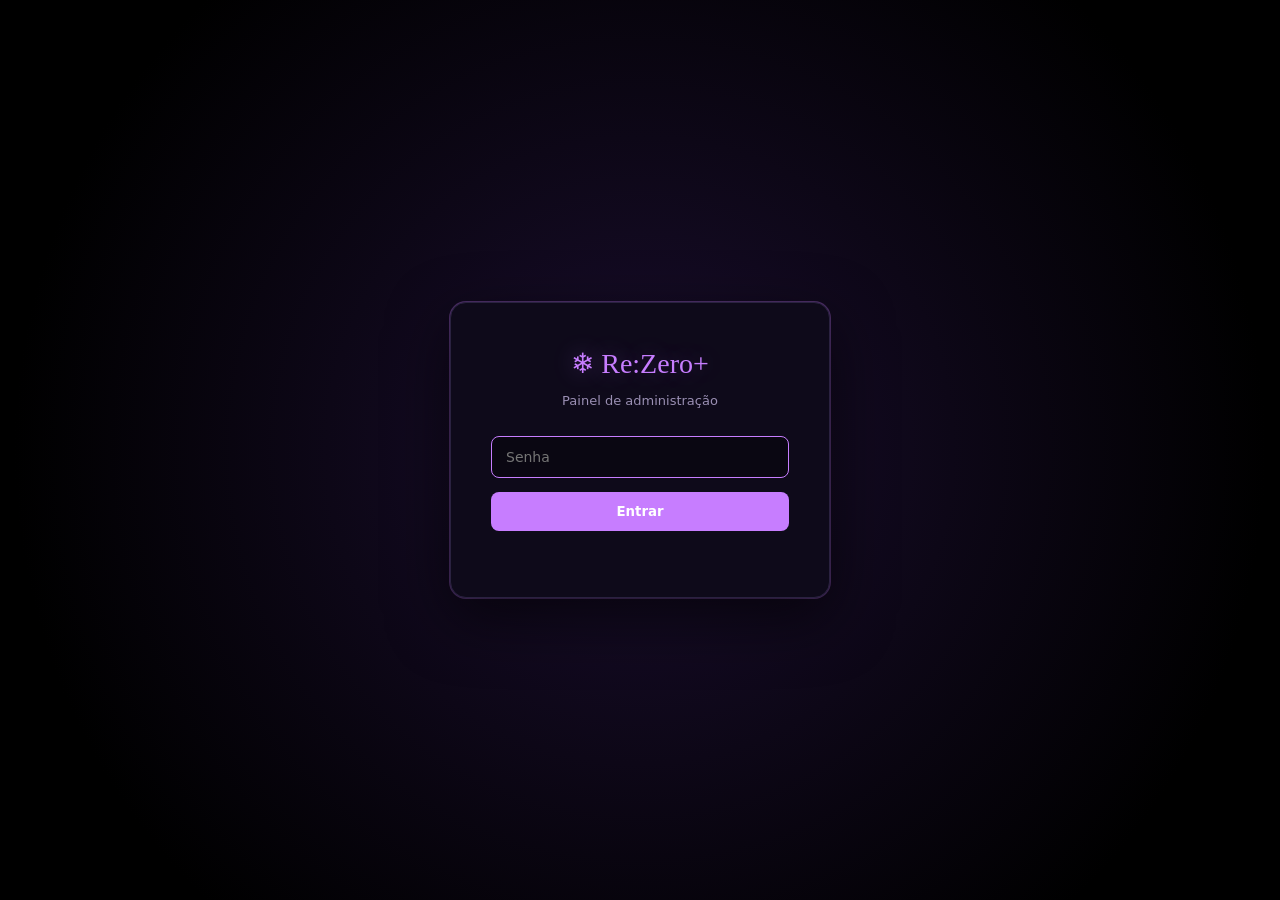
<file: painel-secreto.html>
<!DOCTYPE html>
<html lang="pt-BR">
<head>
  <meta charset="UTF-8">
  <meta name="viewport" content="width=device-width, initial-scale=1.0">
  <title>Painel — Re:Zero+</title>
  <link rel="icon" href="data:image/svg+xml,%3Csvg xmlns='http://www.w3.org/2000/svg' viewBox='0 0 100 100'%3E%3Ctext y='.9em' font-size='90'%3E⚙️%3C/text%3E%3C/svg%3E">

  <style>
    :root {
      --bg:          #07060c;
      --bg-soft:     #0e0a1a;
      --bg-card:     #15102099;
      --text:        #f5f0ff;
      --muted:       #9a8fb3;
      --accent:      #c77dff;
      --accent-2:    #ff6ec7;
      --accent-glow: #c77dff55;
      --danger:      #ff4d6d;
      --success:     #4ade80;
      --border:      #2a2240;
      --radius:      10px;
    }
    @import url("https://fonts.googleapis.com/css2?family=Cinzel:wght@700&family=Inter:wght@400;500;600;700&display=swap");

    * { box-sizing: border-box; margin: 0; padding: 0; }
    html, body {
      background: var(--bg);
      color: var(--text);
      font-family: "Inter", system-ui, sans-serif;
      min-height: 100vh;
      line-height: 1.5;
      -webkit-font-smoothing: antialiased;
    }
    button, input, textarea, select { font-family: inherit; color: inherit; }
    a { color: var(--accent); text-decoration: none; }

    /* ============================================================
       LOGIN
       ============================================================ */
    .login-screen {
      position: fixed; inset: 0;
      display: flex; align-items: center; justify-content: center;
      background: radial-gradient(circle at center, #1a0e2e 0%, #000 80%);
      z-index: 1000;
    }
    .login-card {
      background: var(--bg-soft);
      border: 1px solid var(--border);
      border-radius: 16px;
      padding: 40px;
      max-width: 380px; width: 90%;
      box-shadow: 0 20px 60px rgba(0,0,0,.6), 0 0 0 1px var(--accent-glow);
    }
    .login-logo {
      font-family: "Cinzel", serif;
      font-size: 28px;
      color: var(--accent);
      text-align: center;
      margin-bottom: 6px;
      text-shadow: 0 0 24px var(--accent-glow);
    }
    .login-sub {
      text-align: center;
      color: var(--muted);
      font-size: 13px;
      margin-bottom: 26px;
    }
    .login-card input {
      width: 100%;
      background: rgba(0,0,0,.3);
      border: 1px solid var(--border);
      border-radius: 8px;
      padding: 12px 14px;
      font-size: 14px;
      outline: none;
      transition: border-color .2s;
    }
    .login-card input:focus { border-color: var(--accent); }
    .login-card button {
      width: 100%;
      margin-top: 14px;
      background: var(--accent);
      color: #fff;
      border: none;
      padding: 12px;
      border-radius: 8px;
      font-weight: 600;
      cursor: pointer;
      transition: background .2s;
    }
    .login-card button:hover { background: var(--accent-2); }
    .login-erro {
      color: var(--danger);
      font-size: 12px;
      margin-top: 10px;
      text-align: center;
      min-height: 16px;
    }

    /* ============================================================
       LAYOUT
       ============================================================ */
    .app { display: flex; min-height: 100vh; }
    .sidebar {
      width: 240px;
      background: var(--bg-soft);
      border-right: 1px solid var(--border);
      padding: 24px 0;
      position: sticky;
      top: 0;
      height: 100vh;
      overflow-y: auto;
      flex-shrink: 0;
    }
    .sidebar-logo {
      font-family: "Cinzel", serif;
      font-size: 22px;
      color: var(--accent);
      padding: 0 24px 24px;
      border-bottom: 1px solid var(--border);
      margin-bottom: 14px;
    }
    .nav-item {
      display: flex;
      align-items: center;
      gap: 12px;
      padding: 10px 24px;
      cursor: pointer;
      color: var(--muted);
      font-size: 14px;
      transition: color .15s, background .15s;
      border-left: 3px solid transparent;
    }
    .nav-item:hover { color: var(--text); background: rgba(255,255,255,.04); }
    .nav-item.active {
      color: var(--accent);
      background: rgba(199,125,255,.08);
      border-left-color: var(--accent);
    }
    .nav-item svg { width: 18px; height: 18px; flex-shrink: 0; }

    .main {
      flex: 1;
      padding: 32px 40px;
      max-width: 1200px;
      width: 100%;
    }
    .page-title {
      font-size: 26px;
      font-weight: 700;
      margin-bottom: 6px;
    }
    .page-sub {
      color: var(--muted);
      font-size: 14px;
      margin-bottom: 28px;
    }

    /* ============================================================
       COMPONENTES
       ============================================================ */
    .card {
      background: var(--bg-soft);
      border: 1px solid var(--border);
      border-radius: var(--radius);
      padding: 22px;
      margin-bottom: 20px;
    }
    .card-title {
      font-size: 16px;
      font-weight: 600;
      margin-bottom: 14px;
      color: var(--text);
      display: flex;
      align-items: center;
      gap: 10px;
    }
    .field { margin-bottom: 16px; }
    .field label {
      display: block;
      font-size: 12px;
      font-weight: 600;
      color: var(--muted);
      text-transform: uppercase;
      letter-spacing: .08em;
      margin-bottom: 6px;
    }
    .field input,
    .field textarea,
    .field select {
      width: 100%;
      background: rgba(0,0,0,.3);
      border: 1px solid var(--border);
      border-radius: 8px;
      padding: 10px 12px;
      font-size: 14px;
      outline: none;
      transition: border-color .15s;
    }
    .field input:focus,
    .field textarea:focus,
    .field select:focus { border-color: var(--accent); }
    .field textarea { min-height: 80px; resize: vertical; font-family: inherit; }
    .field-row {
      display: grid;
      grid-template-columns: 1fr 1fr;
      gap: 14px;
    }
    @media (max-width: 600px) {
      .field-row { grid-template-columns: 1fr; }
    }

    .btn {
      display: inline-flex;
      align-items: center;
      gap: 8px;
      padding: 10px 18px;
      border-radius: 8px;
      border: none;
      cursor: pointer;
      font-size: 14px;
      font-weight: 600;
      transition: all .15s;
    }
    .btn svg { width: 16px; height: 16px; }
    .btn-primary { background: var(--accent); color: #fff; }
    .btn-primary:hover { background: var(--accent-2); }
    .btn-ghost {
      background: rgba(255,255,255,.06);
      color: var(--text);
      border: 1px solid var(--border);
    }
    .btn-ghost:hover { background: rgba(255,255,255,.1); }
    .btn-danger { background: var(--danger); color: #fff; }
    .btn-danger:hover { background: #c91030; }
    .btn-success { background: var(--success); color: #0a0814; }

    .actions {
      display: flex;
      gap: 10px;
      flex-wrap: wrap;
      margin-top: 18px;
    }

    /* ============================================================
       LISTA DE EPISÓDIOS
       ============================================================ */
    .ep-grid {
      display: grid;
      grid-template-columns: repeat(auto-fill, minmax(280px, 1fr));
      gap: 16px;
    }
    .ep-card {
      background: var(--bg-soft);
      border: 1px solid var(--border);
      border-radius: var(--radius);
      overflow: hidden;
      cursor: pointer;
      transition: transform .2s, border-color .2s, box-shadow .2s;
    }
    .ep-card:hover {
      transform: translateY(-3px);
      border-color: var(--accent);
      box-shadow: 0 10px 30px rgba(0,0,0,.4);
    }
    .ep-card-thumb {
      aspect-ratio: 16/9;
      background: #1a1428 center/cover no-repeat;
      position: relative;
    }
    .ep-card-novo {
      position: absolute;
      top: 8px; left: 8px;
      background: var(--accent);
      color: #fff;
      font-size: 10px;
      font-weight: 700;
      padding: 3px 8px;
      border-radius: 4px;
      letter-spacing: .06em;
    }
    .ep-card-status {
      position: absolute;
      bottom: 8px; right: 8px;
      background: rgba(0,0,0,.7);
      color: #fff;
      font-size: 10px;
      padding: 3px 8px;
      border-radius: 4px;
      display: flex;
      gap: 5px;
    }
    .ep-card-status .ok { color: var(--success); }
    .ep-card-status .no { color: var(--muted); }
    .ep-card-info { padding: 12px 14px; }
    .ep-card-code {
      font-size: 11px;
      color: var(--accent);
      font-weight: 600;
      letter-spacing: .08em;
    }
    .ep-card-titulo {
      font-size: 14px;
      font-weight: 500;
      margin-top: 4px;
      display: -webkit-box;
      -webkit-line-clamp: 2;
      -webkit-box-orient: vertical;
      overflow: hidden;
    }

    .ep-empty {
      text-align: center;
      padding: 60px 20px;
      color: var(--muted);
    }
    .ep-empty-icon { font-size: 48px; margin-bottom: 14px; }

    /* ============================================================
       MODAL
       ============================================================ */
    .modal-backdrop {
      position: fixed; inset: 0;
      background: rgba(0,0,0,.7);
      backdrop-filter: blur(8px);
      z-index: 500;
      display: none;
      align-items: center;
      justify-content: center;
      padding: 20px;
    }
    .modal-backdrop.open { display: flex; }
    .modal {
      background: var(--bg);
      border: 1px solid var(--border);
      border-radius: 14px;
      max-width: 720px;
      width: 100%;
      max-height: 90vh;
      overflow-y: auto;
      padding: 28px;
      box-shadow: 0 20px 60px rgba(0,0,0,.6);
    }
    .modal-header {
      display: flex;
      align-items: center;
      justify-content: space-between;
      margin-bottom: 22px;
    }
    .modal-title { font-size: 20px; font-weight: 700; }
    .modal-close {
      background: none;
      border: none;
      color: var(--muted);
      font-size: 24px;
      cursor: pointer;
      width: 32px; height: 32px;
      border-radius: 50%;
      display: flex; align-items: center; justify-content: center;
      transition: background .15s;
    }
    .modal-close:hover { background: rgba(255,255,255,.08); color: var(--text); }

    .tabs {
      display: flex;
      gap: 4px;
      margin-bottom: 22px;
      border-bottom: 1px solid var(--border);
    }
    .tab {
      padding: 10px 16px;
      background: none;
      border: none;
      color: var(--muted);
      cursor: pointer;
      font-size: 14px;
      font-weight: 500;
      border-bottom: 2px solid transparent;
      transition: color .15s, border-color .15s;
    }
    .tab:hover { color: var(--text); }
    .tab.active {
      color: var(--accent);
      border-bottom-color: var(--accent);
    }
    .tab-content { display: none; }
    .tab-content.active { display: block; }

    /* ============================================================
       SUB-ITENS
       ============================================================ */
    .sub-list { margin-top: 10px; }
    .sub-item {
      background: rgba(0,0,0,.25);
      border: 1px solid var(--border);
      border-radius: 8px;
      padding: 14px;
      margin-bottom: 10px;
      display: grid;
      gap: 10px;
    }
    .sub-item-header {
      display: flex;
      align-items: center;
      justify-content: space-between;
      gap: 10px;
    }
    .sub-item-label {
      flex: 1;
      font-size: 13px;
      color: var(--muted);
    }
    .sub-item-actions {
      display: flex;
      gap: 6px;
    }
    .sub-btn {
      background: rgba(255,255,255,.06);
      border: 1px solid var(--border);
      color: var(--text);
      width: 28px; height: 28px;
      border-radius: 6px;
      cursor: pointer;
      display: flex; align-items: center; justify-content: center;
      transition: background .15s;
    }
    .sub-btn:hover { background: rgba(199,125,255,.15); }
    .sub-btn.default-flag { color: var(--muted); font-size: 14px; }
    .sub-btn.default-flag.active { color: var(--accent); }
    .sub-btn.delete:hover { background: var(--danger); color: #fff; border-color: var(--danger); }

    .sub-add {
      background: rgba(199,125,255,.06);
      border: 1px dashed rgba(199,125,255,.3);
      color: var(--accent);
      padding: 10px;
      border-radius: 8px;
      cursor: pointer;
      width: 100%;
      font-size: 13px;
      font-weight: 600;
      transition: background .15s;
      margin-top: 6px;
    }
    .sub-add:hover { background: rgba(199,125,255,.12); }

    .hint {
      font-size: 12px;
      color: var(--muted);
      margin-top: 6px;
      line-height: 1.5;
    }
    .hint code {
      background: rgba(199,125,255,.1);
      padding: 1px 6px;
      border-radius: 3px;
      color: var(--accent);
      font-size: 11px;
    }
    .hint-danger {
      background: rgba(255,77,109,.08);
      border: 1px solid rgba(255,77,109,.2);
      padding: 12px;
      border-radius: 8px;
      color: #ffb0bc;
      font-size: 12px;
      line-height: 1.6;
      margin-top: 12px;
    }
    .hint-success {
      background: rgba(74,222,128,.08);
      border: 1px solid rgba(74,222,128,.2);
      padding: 12px;
      border-radius: 8px;
      color: #a8eec0;
      font-size: 12px;
      line-height: 1.6;
      margin-top: 12px;
    }

    /* ============================================================
       TOAST
       ============================================================ */
    .toast {
      position: fixed;
      bottom: 24px;
      left: 50%;
      transform: translateX(-50%) translateY(80px);
      background: var(--bg-soft);
      border: 1px solid var(--accent);
      color: var(--text);
      padding: 14px 22px;
      border-radius: 10px;
      font-size: 14px;
      box-shadow: 0 12px 36px rgba(0,0,0,.6);
      z-index: 800;
      transition: transform .35s;
    }
    .toast.show { transform: translateX(-50%) translateY(0); }
    .toast.error { border-color: var(--danger); }
    .toast.success { border-color: var(--success); }

    /* ============================================================
       STATS
       ============================================================ */
    .stats-grid {
      display: grid;
      grid-template-columns: repeat(auto-fill, minmax(180px, 1fr));
      gap: 14px;
      margin-bottom: 24px;
    }
    .stat-card {
      background: var(--bg-soft);
      border: 1px solid var(--border);
      border-radius: var(--radius);
      padding: 18px;
    }
    .stat-card .stat-label {
      font-size: 11px;
      color: var(--muted);
      letter-spacing: .08em;
      text-transform: uppercase;
      margin-bottom: 6px;
    }
    .stat-card .stat-value {
      font-size: 28px;
      font-weight: 700;
      color: var(--accent);
    }

    /* ============================================================
       MOBILE
       ============================================================ */
    @media (max-width: 800px) {
      .app { flex-direction: column; }
      .sidebar {
        width: 100%;
        height: auto;
        position: relative;
        padding: 14px 0;
        display: flex;
        overflow-x: auto;
        gap: 4px;
      }
      .sidebar-logo { display: none; }
      .nav-item {
        padding: 8px 14px;
        white-space: nowrap;
        border-left: none;
        border-bottom: 2px solid transparent;
        font-size: 13px;
      }
      .nav-item.active {
        border-left: none;
        border-bottom-color: var(--accent);
      }
      .main { padding: 20px; }
      .page-title { font-size: 22px; }
    }
  </style>
</head>
<body>

  <!-- LOGIN -->
  <div class="login-screen" id="login-screen">
    <div class="login-card">
      <div class="login-logo">❄ Re:Zero+</div>
      <div class="login-sub">Painel de administração</div>
      <input type="password" id="login-input" placeholder="Senha" autofocus>
      <button id="login-btn">Entrar</button>
      <div class="login-erro" id="login-erro"></div>
    </div>
  </div>

  <!-- APP -->
  <div class="app" id="app" style="display:none">

    <!-- SIDEBAR -->
    <aside class="sidebar">
      <div class="sidebar-logo">❄ Re:Zero+</div>
      <div class="nav-item active" data-page="dashboard">
        <svg viewBox="0 0 24 24" fill="none" stroke="currentColor" stroke-width="2"><rect x="3" y="3" width="7" height="9"/><rect x="14" y="3" width="7" height="5"/><rect x="14" y="12" width="7" height="9"/><rect x="3" y="16" width="7" height="5"/></svg>
        Dashboard
      </div>
      <div class="nav-item" data-page="episodios">
        <svg viewBox="0 0 24 24" fill="none" stroke="currentColor" stroke-width="2"><polygon points="23 7 16 12 23 17 23 7"/><rect x="1" y="5" width="15" height="14" rx="2"/></svg>
        Episódios
      </div>
      <div class="nav-item" data-page="site">
        <svg viewBox="0 0 24 24" fill="none" stroke="currentColor" stroke-width="2"><circle cx="12" cy="12" r="10"/><line x1="2" y1="12" x2="22" y2="12"/><path d="M12 2a15.3 15.3 0 0 1 4 10 15.3 15.3 0 0 1-4 10 15.3 15.3 0 0 1-4-10 15.3 15.3 0 0 1 4-10z"/></svg>
        Site
      </div>
      <div class="nav-item" data-page="exportar">
        <svg viewBox="0 0 24 24" fill="none" stroke="currentColor" stroke-width="2"><path d="M21 15v4a2 2 0 0 1-2 2H5a2 2 0 0 1-2-2v-4"/><polyline points="7 10 12 15 17 10"/><line x1="12" y1="15" x2="12" y2="3"/></svg>
        Exportar
      </div>
      <div class="nav-item" data-page="seguranca">
        <svg viewBox="0 0 24 24" fill="none" stroke="currentColor" stroke-width="2"><rect x="3" y="11" width="18" height="11" rx="2"/><path d="M7 11V7a5 5 0 0 1 10 0v4"/></svg>
        Segurança
      </div>
    </aside>

    <!-- MAIN -->
    <main class="main">

      <!-- DASHBOARD -->
      <section class="page" id="page-dashboard">
        <div class="page-title">Dashboard</div>
        <div class="page-sub">Visão geral do conteúdo</div>
        <div class="stats-grid">
          <div class="stat-card"><div class="stat-label">Episódios</div><div class="stat-value" id="stat-eps">0</div></div>
          <div class="stat-card"><div class="stat-label">Temporadas</div><div class="stat-value" id="stat-temps">0</div></div>
          <div class="stat-card"><div class="stat-label">Com vídeo</div><div class="stat-value" id="stat-com-video">0</div></div>
          <div class="stat-card"><div class="stat-label">Com legenda</div><div class="stat-value" id="stat-com-leg">0</div></div>
        </div>
        <div class="card">
          <div class="card-title">Próximos passos</div>
          <ol style="padding-left: 20px; color: var(--muted); line-height: 1.9; font-size: 14px;">
            <li>Adicione episódios na aba <strong>Episódios</strong></li>
            <li>Configure o site na aba <strong>Site</strong> (banner, sinopse, etc)</li>
            <li>Vá em <strong>Exportar</strong> para baixar o <code>data.js</code></li>
            <li>Substitua o <code>data.js</code> no GitHub e pronto</li>
          </ol>
        </div>
      </section>

      <!-- EPISÓDIOS -->
      <section class="page" id="page-episodios" style="display:none">
        <div class="page-title">Episódios</div>
        <div class="page-sub">Adicione, edite ou remova episódios</div>
        <button class="btn btn-primary" id="btn-novo-ep" style="margin-bottom: 20px;">
          <svg viewBox="0 0 24 24" fill="none" stroke="currentColor" stroke-width="2.5"><line x1="12" y1="5" x2="12" y2="19"/><line x1="5" y1="12" x2="19" y2="12"/></svg>
          Novo episódio
        </button>
        <div id="ep-grid" class="ep-grid"></div>
      </section>

      <!-- SITE -->
      <section class="page" id="page-site" style="display:none">
        <div class="page-title">Configurações do Site</div>
        <div class="page-sub">Informações exibidas na home</div>
        <div class="card">
          <div class="card-title">Identidade</div>
          <div class="field"><label>Nome do site</label><input type="text" id="site-nome" placeholder="Re:Zero+"></div>
          <div class="field"><label>Título do conteúdo</label><input type="text" id="site-titulo"></div>
          <div class="field"><label>Sinopse</label><textarea id="site-sinopse"></textarea></div>
        </div>
        <div class="card">
          <div class="card-title">Metadata</div>
          <div class="field-row">
            <div class="field"><label>Ano</label><input type="number" id="site-ano" min="1900" max="2099"></div>
            <div class="field"><label>Temporadas</label><input type="number" id="site-temps" min="1"></div>
          </div>
          <div class="field-row">
            <div class="field"><label>Qualidade</label><input type="text" id="site-qual" placeholder="FULL HD"></div>
            <div class="field"><label>Emoji do logo</label><input type="text" id="site-emoji" placeholder="❄" maxlength="4"></div>
          </div>
        </div>
        <div class="card">
          <div class="card-title">Banner</div>
          <div class="field"><label>URL da imagem de fundo</label><input type="text" id="site-banner" placeholder="https://i.imgur.com/..."><div class="hint">Tamanho recomendado: 1920×1080. Hospede no Imgur, ImgBB, ou onde preferir.</div></div>
        </div>
        <button class="btn btn-primary" onclick="salvarSite()"><svg viewBox="0 0 24 24" fill="none" stroke="currentColor" stroke-width="2"><path d="M19 21H5a2 2 0 0 1-2-2V5a2 2 0 0 1 2-2h11l5 5v11a2 2 0 0 1-2 2z"/><polyline points="17 21 17 13 7 13 7 21"/><polyline points="7 3 7 8 15 8"/></svg> Salvar</button>
      </section>

      <!-- EXPORTAR -->
      <section class="page" id="page-exportar" style="display:none">
        <div class="page-title">Exportar</div>
        <div class="page-sub">Baixe o data.js atualizado e suba no GitHub</div>
        <div class="card">
          <div class="card-title">Gerar data.js</div>
          <p style="color: var(--muted); font-size: 14px; margin-bottom: 16px;">Clique abaixo para baixar o <code>data.js</code> com as informações atuais.</p>
          <div class="actions">
            <button class="btn btn-primary" onclick="baixarDataJs()"><svg viewBox="0 0 24 24" fill="none" stroke="currentColor" stroke-width="2"><path d="M21 15v4a2 2 0 0 1-2 2H5a2 2 0 0 1-2-2v-4"/><polyline points="7 10 12 15 17 10"/><line x1="12" y1="15" x2="12" y2="3"/></svg> Baixar data.js</button>
            <button class="btn btn-ghost" onclick="copiarDataJs()"><svg viewBox="0 0 24 24" fill="none" stroke="currentColor" stroke-width="2"><rect x="9" y="9" width="13" height="13" rx="2"/><path d="M5 15H4a2 2 0 0 1-2-2V4a2 2 0 0 1 2-2h9a2 2 0 0 1 2 2v1"/></svg> Copiar texto</button>
          </div>
        </div>
        <div class="card">
          <div class="card-title">Importar backup</div>
          <p style="color: var(--muted); font-size: 14px; margin-bottom: 14px;">Tem um <code>data.js</code> salvo? Cole o conteúdo aqui para restaurar.</p>
          <div class="field"><textarea id="import-text" placeholder="Cole aqui o conteúdo do data.js..." style="min-height: 140px; font-family: monospace; font-size: 12px;"></textarea></div>
          <button class="btn btn-ghost" onclick="importarDataJs()">Importar</button>
        </div>
        <div class="hint-success"><strong>💡 Dica:</strong> Tudo o que você edita no painel fica salvo no navegador (localStorage). Só vai para o site quando você baixar o data.js e fizer commit no GitHub.</div>
      </section>

      <!-- SEGURANÇA -->
      <section class="page" id="page-seguranca" style="display:none">
        <div class="page-title">Segurança</div>
        <div class="page-sub">Troque a senha do painel</div>
        <div class="card">
          <div class="card-title">Alterar senha</div>
          <div class="field"><label>Senha atual</label><input type="password" id="senha-atual"></div>
          <div class="field"><label>Nova senha</label><input type="password" id="senha-nova"></div>
          <div class="field"><label>Confirmar nova senha</label><input type="password" id="senha-conf"></div>
          <button class="btn btn-primary" onclick="trocarSenha()">Trocar senha</button>
        </div>
        <div class="card">
          <div class="card-title">Limpar tudo</div>
          <p style="color: var(--muted); font-size: 14px; margin-bottom: 14px;">Apaga todos os dados salvos no navegador. Use se quiser começar do zero.</p>
          <button class="btn btn-danger" onclick="limparTudo()">Apagar dados do painel</button>
        </div>
      </section>

    </main>
  </div>

  <!-- MODAL EPISÓDIO -->
  <div class="modal-backdrop" id="modal-ep">
    <div class="modal" onclick="event.stopPropagation()">
      <div class="modal-header">
        <div class="modal-title" id="modal-titulo">Novo episódio</div>
        <button class="modal-close" onclick="fecharModal()">×</button>
      </div>
      <div class="tabs">
        <button class="tab active" data-tab="basico">Básico</button>
        <button class="tab" data-tab="videos">Vídeos</button>
        <button class="tab" data-tab="audios">Áudios</button>
        <button class="tab" data-tab="legendas">Legendas</button>
      </div>
      <div class="tab-content active" data-tab="basico">
        <div class="field-row">
          <div class="field"><label>Temporada</label><input type="number" id="ep-temp" min="1" value="1"></div>
          <div class="field"><label>Episódio</label><input type="number" id="ep-num" min="1" value="1"></div>
        </div>
        <div class="field"><label>Título</label><input type="text" id="ep-titulo-input" placeholder="E01 - O Fim do Começo"></div>
        <div class="field-row">
          <div class="field"><label>Duração (minutos)</label><input type="number" id="ep-duracao" min="1" value="24"></div>
          <div class="field"><label><input type="checkbox" id="ep-novo" style="width:auto;margin-right:6px;"> Marcar como "Novo"</label></div>
        </div>
        <div class="field"><label>URL da thumb (16:9)</label><input type="text" id="ep-thumb" placeholder="https://..."></div>
        <div class="field"><label>Sinopse (opcional)</label><textarea id="ep-sinopse"></textarea></div>
      </div>
      <div class="tab-content" data-tab="videos">
        <div style="color: var(--muted); font-size: 13px; margin-bottom: 14px;">Adicione uma URL por qualidade. Hospede os vídeos no <strong>GitHub Releases</strong>.</div>
        <div class="sub-list" id="lista-videos"></div>
        <button class="sub-add" onclick="addVideo()">+ Adicionar qualidade</button>
        <div class="hint">Exemplo: <code>https://github.com/SEU-USER/SEU-REPO/releases/download/v1.0/ep01-1080p.mp4</code></div>
      </div>
      <div class="tab-content" data-tab="audios">
        <div style="color: var(--muted); font-size: 13px; margin-bottom: 14px;">Faixa <strong>sem URL</strong> usa o áudio do próprio vídeo. Faixa <strong>com URL</strong> usa arquivo .aac/.mp3 separado.</div>
        <div class="sub-list" id="lista-audios"></div>
        <button class="sub-add" onclick="addAudio()">+ Adicionar faixa de áudio</button>
        <div class="hint">Comando FFmpeg: <code>ffmpeg -i video-dub.mkv -vn -c:a aac -b:a 128k dub-pt.aac</code></div>
      </div>
      <div class="tab-content" data-tab="legendas">
        <div style="color: var(--muted); font-size: 13px; margin-bottom: 14px;">Coloque os arquivos <code>.ass</code> na pasta <code>legendas/</code> do seu repositório.</div>
        <div class="sub-list" id="lista-legendas"></div>
        <button class="sub-add" onclick="addLegenda()">+ Adicionar legenda</button>
        <div class="hint-danger"><strong>⚠️ Não use GitHub Releases para .ass!</strong> O navegador bloqueia fetch de Releases por CORS. Use sempre <code>./legendas/arquivo.ass</code>.</div>
      </div>
      <div class="actions" style="margin-top: 24px; border-top: 1px solid var(--border); padding-top: 20px;">
        <button class="btn btn-primary" onclick="salvarEpisodio()"><svg viewBox="0 0 24 24" fill="none" stroke="currentColor" stroke-width="2"><polyline points="20 6 9 17 4 12"/></svg> Salvar</button>
        <button class="btn btn-ghost" onclick="fecharModal()">Cancelar</button>
        <button class="btn btn-danger" id="btn-deletar" onclick="deletarEpisodio()" style="margin-left:auto;display:none"><svg viewBox="0 0 24 24" fill="none" stroke="currentColor" stroke-width="2"><polyline points="3 6 5 6 21 6"/><path d="M19 6v14a2 2 0 0 1-2 2H7a2 2 0 0 1-2-2V6m3 0V4a2 2 0 0 1 2-2h4a2 2 0 0 1 2 2v2"/></svg> Excluir</button>
      </div>
    </div>
  </div>

  <div class="toast" id="toast"></div>

  <script>
  /* ============================================================
     PAINEL ADMIN COMPLETO
     ============================================================ */
  const SENHA_PADRAO = "rezero2026";
  const STORAGE_KEY  = "rzp_admin_data_v3";
  const SENHA_KEY    = "rzp_admin_senha_v3";

  let estado = {
    site: { nome: "Re:Zero+", titulo: "Re:Zero — Starting Life in Another World", ano: 2016, temporadas: 2, qualidade: "FULL HD", sinopse: "Subaru Natsuki...", bannerUrl: "", logoEmoji: "❄" },
    episodios: []
  };

  let editandoId = null;
  let editandoTemp = { sources: [], audioTracks: [], legendas: [] };

  function carregarEstado() { try { const d = localStorage.getItem(STORAGE_KEY); if (d) estado = JSON.parse(d); } catch(e) {} }
  function salvarEstado() { localStorage.setItem(STORAGE_KEY, JSON.stringify(estado)); }
  function senhaAtual() { return localStorage.getItem(SENHA_KEY) || SENHA_PADRAO; }

  // Login
  document.getElementById("login-btn").onclick = entrar;
  document.getElementById("login-input").onkeydown = (e) => { if (e.key === "Enter") entrar(); };
  function entrar() {
    const senha = document.getElementById("login-input").value;
    if (senha === senhaAtual()) {
      document.getElementById("login-screen").style.display = "none";
      document.getElementById("app").style.display = "flex";
      iniciar();
    } else {
      document.getElementById("login-erro").textContent = "Senha incorreta";
      setTimeout(() => document.getElementById("login-erro").textContent = "", 2500);
    }
  }

  // Navegação
  document.querySelectorAll(".nav-item").forEach(item => {
    item.onclick = () => {
      document.querySelectorAll(".nav-item").forEach(i => i.classList.remove("active"));
      item.classList.add("active");
      document.querySelectorAll(".page").forEach(p => p.style.display = "none");
      document.getElementById("page-" + item.dataset.page).style.display = "block";
    };
  });

  function renderDashboard() {
    document.getElementById("stat-eps").textContent = estado.episodios.length;
    document.getElementById("stat-temps").textContent = estado.site.temporadas;
    document.getElementById("stat-com-video").textContent = estado.episodios.filter(e => e.sources && e.sources.length).length;
    document.getElementById("stat-com-leg").textContent = estado.episodios.filter(e => e.legendas && e.legendas.length).length;
  }

  function renderSite() {
    const s = estado.site;
    document.getElementById("site-nome").value = s.nome || "";
    document.getElementById("site-titulo").value = s.titulo || "";
    document.getElementById("site-sinopse").value = s.sinopse || "";
    document.getElementById("site-ano").value = s.ano || 2016;
    document.getElementById("site-temps").value = s.temporadas || 1;
    document.getElementById("site-qual").value = s.qualidade || "";
    document.getElementById("site-emoji").value = s.logoEmoji || "❄";
    document.getElementById("site-banner").value = s.bannerUrl || "";
  }
  window.salvarSite = function() {
    estado.site = {
      nome: document.getElementById("site-nome").value.trim(),
      titulo: document.getElementById("site-titulo").value.trim(),
      sinopse: document.getElementById("site-sinopse").value.trim(),
      ano: parseInt(document.getElementById("site-ano").value) || 2016,
      temporadas: parseInt(document.getElementById("site-temps").value) || 1,
      qualidade: document.getElementById("site-qual").value.trim(),
      logoEmoji: document.getElementById("site-emoji").value.trim() || "❄",
      bannerUrl: document.getElementById("site-banner").value.trim()
    };
    salvarEstado();
    renderDashboard();
    toast("Configurações salvas!", "success");
  };

  function renderListaEpisodios() {
    const grid = document.getElementById("ep-grid");
    grid.innerHTML = "";
    if (!estado.episodios.length) {
      grid.innerHTML = '<div class="ep-empty"><div class="ep-empty-icon">🎬</div>Nenhum episódio ainda.<br>Clique em <strong>Novo episódio</strong> para começar.</div>';
      return;
    }
    const eps = [...estado.episodios].sort((a, b) => a.temporada - b.temporada || a.episodio - b.episodio);
    eps.forEach(ep => {
      const card = document.createElement("div");
      card.className = "ep-card";
      card.onclick = () => abrirModalEditar(ep.id);
      const codigo = `T${ep.temporada}E${String(ep.episodio).padStart(2, "0")}`;
      const temVideo = ep.sources && ep.sources.length;
      const temLeg = ep.legendas && ep.legendas.length;
      const temAudio = ep.audioTracks && ep.audioTracks.some(t => t.src);
      card.innerHTML = `
        <div class="ep-card-thumb" style="background-image:url('${ep.thumb || ""}')">
          ${ep.novo ? '<div class="ep-card-novo">NOVO</div>' : ""}
          <div class="ep-card-status"><span class="${temVideo ? "ok" : "no"}" title="Vídeo">🎬</span><span class="${temAudio ? "ok" : "no"}" title="Áudio dublado">🎵</span><span class="${temLeg ? "ok" : "no"}" title="Legenda">💬</span></div>
        </div>
        <div class="ep-card-info"><div class="ep-card-code">${codigo}</div><div class="ep-card-titulo">${ep.titulo}</div></div>
      `;
      grid.appendChild(card);
    });
  }

  // Modal
  document.getElementById("btn-novo-ep").onclick = abrirModalNovo;
  document.getElementById("modal-ep").onclick = (e) => { if (e.target.id === "modal-ep") fecharModal(); };
  document.querySelectorAll(".tab").forEach(t => {
    t.onclick = () => {
      document.querySelectorAll(".tab").forEach(x => x.classList.remove("active"));
      document.querySelectorAll(".tab-content").forEach(x => x.classList.remove("active"));
      t.classList.add("active");
      document.querySelector(`.tab-content[data-tab="${t.dataset.tab}"]`).classList.add("active");
    };
  });

  function abrirModalNovo() {
    editandoId = null;
    editandoTemp = { sources: [], audioTracks: [{ label: "Original", lang: "jp", default: true }], legendas: [] };
    document.getElementById("modal-titulo").textContent = "Novo episódio";
    document.getElementById("btn-deletar").style.display = "none";
    document.getElementById("ep-temp").value = 1;
    document.getElementById("ep-num").value = estado.episodios.length + 1;
    document.getElementById("ep-titulo-input").value = "";
    document.getElementById("ep-duracao").value = 24;
    document.getElementById("ep-novo").checked = true;
    document.getElementById("ep-thumb").value = "";
    document.getElementById("ep-sinopse").value = "";
    renderSubItens();
    document.querySelector(".tab[data-tab='basico']").click();
    document.getElementById("modal-ep").classList.add("open");
  }

  function abrirModalEditar(id) {
    const ep = estado.episodios.find(e => e.id === id);
    if (!ep) return;
    editandoId = id;
    editandoTemp = { sources: [...(ep.sources || [])], audioTracks: [...(ep.audioTracks || [])], legendas: [...(ep.legendas || [])] };
    document.getElementById("modal-titulo").textContent = `Editar ${ep.id}`;
    document.getElementById("btn-deletar").style.display = "inline-flex";
    document.getElementById("ep-temp").value = ep.temporada;
    document.getElementById("ep-num").value = ep.episodio;
    document.getElementById("ep-titulo-input").value = ep.titulo;
    document.getElementById("ep-duracao").value = ep.duracao || 24;
    document.getElementById("ep-novo").checked = !!ep.novo;
    document.getElementById("ep-thumb").value = ep.thumb || "";
    document.getElementById("ep-sinopse").value = ep.sinopse || "";
    renderSubItens();
    document.querySelector(".tab[data-tab='basico']").click();
    document.getElementById("modal-ep").classList.add("open");
  }

  window.fecharModal = () => document.getElementById("modal-ep").classList.remove("open");

  function renderSubItens() {
    // Vídeos
    const lv = document.getElementById("lista-videos");
    lv.innerHTML = "";
    editandoTemp.sources.forEach((v, i) => {
      lv.innerHTML += `
        <div class="sub-item">
          <div class="sub-item-header"><span class="sub-item-label">Qualidade ${i + 1}</span><div class="sub-item-actions"><button class="sub-btn delete" onclick="removerVideo(${i})">🗑️</button></div></div>
          <div class="field-row">
            <div class="field"><label>Qualidade</label><select onchange="editandoTemp.sources[${i}].quality=this.value"><option value="1080p" ${v.quality === "1080p" ? "selected" : ""}>1080p</option><option value="720p" ${v.quality === "720p" ? "selected" : ""}>720p</option><option value="480p" ${v.quality === "480p" ? "selected" : ""}>480p</option></select></div>
            <div class="field"><label>Tipo</label><select onchange="editandoTemp.sources[${i}].type=this.value"><option value="video/mp4" ${(v.type || "video/mp4") === "video/mp4" ? "selected" : ""}>MP4</option><option value="video/webm" ${v.type === "video/webm" ? "selected" : ""}>WebM</option></select></div>
          </div>
          <div class="field"><label>URL do vídeo</label><input type="text" value="${escapeAttr(v.src || "")}" oninput="editandoTemp.sources[${i}].src=this.value"></div>
        </div>
      `;
    });
    // Áudios
    const la = document.getElementById("lista-audios");
    la.innerHTML = "";
    editandoTemp.audioTracks.forEach((a, i) => {
      const isDefault = a.default;
      la.innerHTML += `
        <div class="sub-item">
          <div class="sub-item-header"><span class="sub-item-label">${a.src ? "🎵 DUB" : "🔊 ORIGINAL"}</span><div class="sub-item-actions"><button class="sub-btn default-flag ${isDefault ? "active" : ""}" onclick="setAudioDefault(${i})">★</button><button class="sub-btn delete" onclick="removerAudio(${i})">🗑️</button></div></div>
          <div class="field-row"><div class="field"><label>Nome</label><input type="text" value="${escapeAttr(a.label || "")}" oninput="editandoTemp.audioTracks[${i}].label=this.value"></div><div class="field"><label>Idioma</label><input type="text" value="${escapeAttr(a.lang || "")}" oninput="editandoTemp.audioTracks[${i}].lang=this.value"></div></div>
          <div class="field"><label>URL do áudio (deixe vazio se for original)</label><input type="text" value="${escapeAttr(a.src || "")}" oninput="setAudioSrc(${i}, this.value)"></div>
        </div>
      `;
    });
    // Legendas
    const ll = document.getElementById("lista-legendas");
    ll.innerHTML = "";
    editandoTemp.legendas.forEach((l, i) => {
      const isDefault = l.default;
      ll.innerHTML += `
        <div class="sub-item">
          <div class="sub-item-header"><span class="sub-item-label">💬 Legenda ${i + 1}</span><div class="sub-item-actions"><button class="sub-btn default-flag ${isDefault ? "active" : ""}" onclick="setLegDefault(${i})">★</button><button class="sub-btn delete" onclick="removerLegenda(${i})">🗑️</button></div></div>
          <div class="field-row"><div class="field"><label>Nome</label><input type="text" value="${escapeAttr(l.label || "")}" oninput="editandoTemp.legendas[${i}].label=this.value"></div><div class="field"><label>Idioma</label><input type="text" value="${escapeAttr(l.lang || "")}" oninput="editandoTemp.legendas[${i}].lang=this.value"></div></div>
          <div class="field"><label>Caminho do .ass (relativo)</label><input type="text" value="${escapeAttr(l.src || "")}" oninput="editandoTemp.legendas[${i}].src=this.value" placeholder="./legendas/ep01-pt.ass"></div>
        </div>
      `;
    });
  }

  function escapeAttr(s) { return String(s || "").replace(/"/g, "&quot;"); }

  window.addVideo = () => { editandoTemp.sources.push({ quality: "1080p", src: "", type: "video/mp4" }); renderSubItens(); };
  window.removerVideo = (i) => { editandoTemp.sources.splice(i, 1); renderSubItens(); };
  window.addAudio = () => { editandoTemp.audioTracks.push({ label: "", lang: "", default: false }); renderSubItens(); };
  window.removerAudio = (i) => { editandoTemp.audioTracks.splice(i, 1); renderSubItens(); };
  window.setAudioDefault = (i) => { editandoTemp.audioTracks.forEach((a, j) => a.default = (j === i)); renderSubItens(); };
  window.setAudioSrc = (i, val) => { if (val) editandoTemp.audioTracks[i].src = val; else delete editandoTemp.audioTracks[i].src; };
  window.addLegenda = () => { editandoTemp.legendas.push({ label: "", lang: "", src: "", default: false }); renderSubItens(); };
  window.removerLegenda = (i) => { editandoTemp.legendas.splice(i, 1); renderSubItens(); };
  window.setLegDefault = (i) => { editandoTemp.legendas.forEach((l, j) => l.default = (j === i)); renderSubItens(); };

  function isValidUrl(str) {
    if (!str) return false;
    try { new URL(str); return true; } catch { return false; }
  }

  window.salvarEpisodio = function() {
    const temp = parseInt(document.getElementById("ep-temp").value) || 1;
    const num = parseInt(document.getElementById("ep-num").value) || 1;
    const titulo = document.getElementById("ep-titulo-input").value.trim();
    if (!titulo) { toast("Digite o título do episódio", "error"); return; }
    const novoEp = {
      id: `T${temp}E${String(num).padStart(2, "0")}`,
      temporada: temp, episodio: num, titulo: titulo,
      duracao: parseInt(document.getElementById("ep-duracao").value) || 24,
      novo: document.getElementById("ep-novo").checked,
      thumb: document.getElementById("ep-thumb").value.trim(),
      sinopse: document.getElementById("ep-sinopse").value.trim(),
      sources: editandoTemp.sources.filter(s => s.src && isValidUrl(s.src)),
      audioTracks: editandoTemp.audioTracks.filter(a => a.label),
      legendas: editandoTemp.legendas.filter(l => l.src && l.label)
    };
    if (novoEp.sources.length === 0) { toast("Adicione pelo menos uma fonte de vídeo", "error"); return; }
    if (novoEp.audioTracks.length && !novoEp.audioTracks.some(a => a.default)) novoEp.audioTracks[0].default = true;
    if (novoEp.legendas.length && !novoEp.legendas.some(l => l.default)) novoEp.legendas[0].default = true;
    if (editandoId) {
      const idx = estado.episodios.findIndex(e => e.id === editandoId);
      if (idx !== -1) { novoEp.criadoEm = estado.episodios[idx].criadoEm || Date.now(); estado.episodios[idx] = novoEp; }
    } else {
      if (estado.episodios.some(e => e.id === novoEp.id)) { toast(`Já existe um episódio ${novoEp.id}!`, "error"); return; }
      novoEp.criadoEm = Date.now();
      estado.episodios.push(novoEp);
    }
    salvarEstado();
    renderListaEpisodios();
    renderDashboard();
    fecharModal();
    toast("Episódio salvo!", "success");
  };

  window.deletarEpisodio = function() {
    if (!editandoId) return;
    if (!confirm("Tem certeza que quer apagar este episódio?")) return;
    estado.episodios = estado.episodios.filter(e => e.id !== editandoId);
    salvarEstado();
    renderListaEpisodios();
    renderDashboard();
    fecharModal();
    toast("Episódio removido", "success");
  };

  function gerarDataJs() {
    const recentes = [...estado.episodios].sort((a, b) => (b.criadoEm || 0) - (a.criadoEm || 0)).slice(0, 6).map(e => e.id);
    return `/* ============================================================
   DADOS DO SITE — Re:Zero+
   Gerado pelo painel em ${new Date().toLocaleString("pt-BR")}
   ============================================================ */

const SITE = ${JSON.stringify(estado.site, null, 2)};

const EPISODIOS = ${JSON.stringify(estado.episodios, null, 2)};

const RECENTES = ${JSON.stringify(recentes, null, 2)};
`;
  }

  window.baixarDataJs = function() {
    const blob = new Blob([gerarDataJs()], { type: "text/javascript" });
    const url = URL.createObjectURL(blob);
    const a = document.createElement("a");
    a.href = url; a.download = "data.js"; a.click();
    URL.revokeObjectURL(url);
    toast("data.js baixado!", "success");
  };

  window.copiarDataJs = function() {
    navigator.clipboard.writeText(gerarDataJs())
      .then(() => toast("Copiado para a área de transferência!", "success"))
      .catch(() => toast("Erro ao copiar", "error"));
  };

  window.importarDataJs = function() {
    const texto = document.getElementById("import-text").value.trim();
    if (!texto) { toast("Cole o conteúdo do data.js antes", "error"); return; }
    try {
      const scope = { SITE: null, EPISODIOS: null, RECENTES: null };
      new Function("with(this){" + texto + "}").call(scope);
      if (!scope.SITE || !scope.EPISODIOS) { toast("Arquivo inválido", "error"); return; }
      if (!confirm("Isso vai substituir todos os dados atuais. Continuar?")) return;
      estado.site = scope.SITE;
      estado.episodios = scope.EPISODIOS;
      salvarEstado();
      renderSite();
      renderListaEpisodios();
      renderDashboard();
      document.getElementById("import-text").value = "";
      toast("Importado com sucesso!", "success");
    } catch (err) { toast("Erro: " + err.message, "error"); }
  };

  window.trocarSenha = function() {
    const atual = document.getElementById("senha-atual").value;
    const nova = document.getElementById("senha-nova").value;
    const conf = document.getElementById("senha-conf").value;
    if (atual !== senhaAtual()) { toast("Senha atual incorreta", "error"); return; }
    if (nova.length < 4) { toast("Nova senha precisa ter pelo menos 4 caracteres", "error"); return; }
    if (nova !== conf) { toast("As senhas não conferem", "error"); return; }
    localStorage.setItem(SENHA_KEY, nova);
    document.getElementById("senha-atual").value = "";
    document.getElementById("senha-nova").value = "";
    document.getElementById("senha-conf").value = "";
    toast("Senha alterada!", "success");
  };

  window.limparTudo = function() {
    if (!confirm("Isso vai apagar TUDO. Tem certeza?")) return;
    if (!confirm("Última chance. Apagar mesmo?")) return;
    localStorage.removeItem(STORAGE_KEY);
    localStorage.removeItem(SENHA_KEY);
    location.reload();
  };

  function toast(msg, tipo) {
    const el = document.getElementById("toast");
    el.textContent = msg;
    el.className = "toast show " + (tipo || "");
    clearTimeout(el._t);
    el._t = setTimeout(() => el.classList.remove("show"), 2800);
  }

  function iniciar() {
    carregarEstado();
    renderDashboard();
    renderSite();
    renderListaEpisodios();
  }
  </script>
</body>
</html>
</file>
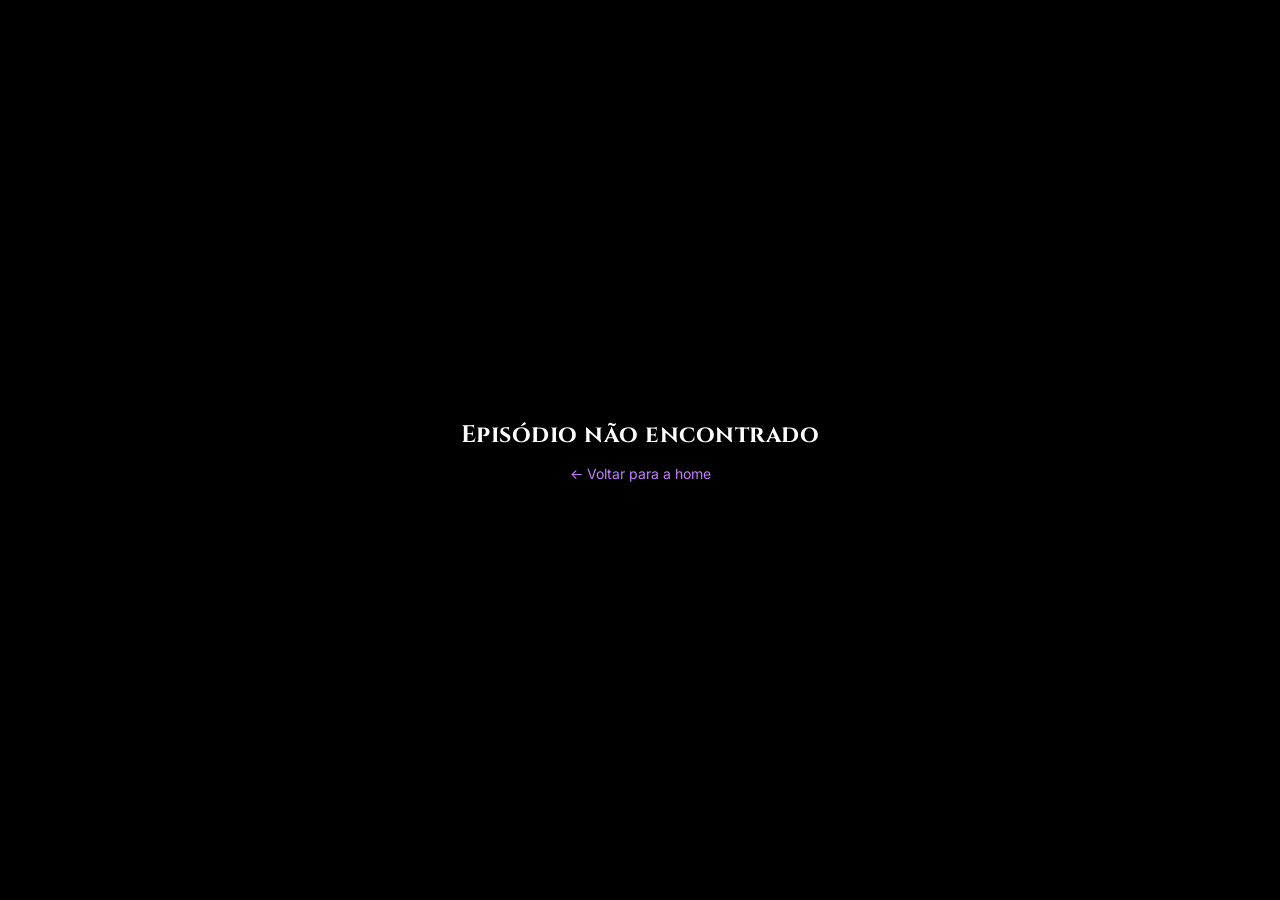
<file: player.html>
<!DOCTYPE html>
<html lang="pt-BR">
<head>
  <meta charset="UTF-8">
  <meta name="viewport" content="width=device-width, initial-scale=1.0, viewport-fit=cover">
  <title>Player — Re:Zero+</title>
  <link rel="stylesheet" href="style.css">
  <link rel="icon" href="data:image/svg+xml,%3Csvg xmlns='http://www.w3.org/2000/svg' viewBox='0 0 100 100'%3E%3Ctext y='.9em' font-size='90'%3E❄%3C/text%3E%3C/svg%3E">

  <style>
    /* ============================================================
       PLAYER NETFLIX-STYLE COM MELHORIAS
       ============================================================ */
    body.player-page {
      background: #000;
      overflow: hidden;
      user-select: none;
      -webkit-user-select: none;
    }

    .stage {
      position: fixed;
      inset: 0;
      background: #000;
      display: flex;
      align-items: center;
      justify-content: center;
      overflow: hidden;
    }
    .stage video {
      width: 100%;
      height: 100%;
      object-fit: contain;
      cursor: pointer;
      will-change: transform;
    }
    #ass-container {
      position: absolute;
      inset: 0;
      pointer-events: none;
      z-index: 5;
      overflow: hidden;
    }
    #ass-container * { pointer-events: none !important; }

    /* Loader */
    .loader {
      position: fixed;
      inset: 0;
      z-index: 300;
      display: flex;
      align-items: center;
      justify-content: center;
      flex-direction: column;
      gap: 20px;
      background: radial-gradient(circle at center, #0e0a1a 0%, #000 80%);
      transition: opacity 0.4s;
    }
    .loader.hidden {
      opacity: 0;
      pointer-events: none;
    }
    .loader-logo {
      font-family: "Cinzel", serif;
      font-size: 32px;
      color: var(--accent);
      text-shadow: 0 0 32px var(--accent-glow);
      letter-spacing: 0.04em;
      animation: pulse 1.6s ease-in-out infinite;
    }
    .spinner {
      width: 48px; height: 48px;
      border: 3px solid rgba(199, 125, 255, 0.15);
      border-top-color: var(--accent);
      border-radius: 50%;
      animation: spin 0.8s linear infinite;
    }
    .loader p {
      color: var(--muted);
      font-size: 13px;
      max-width: 320px;
      text-align: center;
      line-height: 1.5;
    }
    @keyframes spin  { to { transform: rotate(360deg); } }
    @keyframes pulse { 50% { opacity: 0.5; } }

    /* Buffering overlay */
    .buffering {
      position: absolute;
      top: 50%; left: 50%;
      transform: translate(-50%, -50%);
      width: 60px; height: 60px;
      border: 3px solid rgba(199,125,255,0.2);
      border-top-color: var(--accent);
      border-radius: 50%;
      animation: spin 0.8s linear infinite;
      z-index: 15;
      opacity: 0;
      pointer-events: none;
      transition: opacity 0.2s;
    }
    .buffering.visible { opacity: 1; }

    /* Topbar */
    .topbar {
      position: fixed;
      top: 0; left: 0; right: 0;
      z-index: 20;
      display: flex;
      align-items: center;
      gap: 14px;
      padding: 18px 26px;
      background: linear-gradient(to bottom, #000000e0 0%, transparent 100%);
      transition: opacity 0.35s ease, transform 0.35s ease;
    }
    .hide-ui .topbar {
      opacity: 0;
      pointer-events: none;
      transform: translateY(-12px);
    }
    .back-btn {
      background: rgba(255, 255, 255, 0.08);
      border: 1px solid rgba(255, 255, 255, 0.12);
      color: #fff;
      width: 44px; height: 44px;
      border-radius: 50%;
      display: flex;
      align-items: center;
      justify-content: center;
      cursor: pointer;
      transition: background 0.2s, border-color 0.2s, transform 0.2s;
      flex-shrink: 0;
    }
    .back-btn:hover {
      background: var(--accent);
      border-color: var(--accent);
      transform: scale(1.05);
    }
    .back-btn svg { width: 20px; height: 20px; }
    .ep-info { flex: 1; min-width: 0; }
    .ep-code {
      color: var(--accent);
      font-size: 12px;
      letter-spacing: 0.14em;
      font-weight: 700;
    }
    .ep-titulo {
      color: #fff;
      font-size: 16px;
      font-weight: 500;
      white-space: nowrap;
      overflow: hidden;
      text-overflow: ellipsis;
      margin-top: 2px;
    }

    /* Center play overlay */
    .center-overlay {
      position: fixed;
      top: 50%; left: 50%;
      transform: translate(-50%, -50%);
      z-index: 10;
      pointer-events: none;
    }
    .center-play {
      width: 88px; height: 88px;
      border-radius: 50%;
      background: rgba(199, 125, 255, 0.92);
      border: 4px solid rgba(255, 255, 255, 0.18);
      display: flex;
      align-items: center;
      justify-content: center;
      cursor: pointer;
      pointer-events: auto;
      transition: transform 0.2s, background 0.2s, opacity 0.3s;
      box-shadow: 0 0 40px var(--accent-glow);
      opacity: 0;
    }
    .center-play.visible { opacity: 1; }
    .center-play:hover { transform: scale(1.08); background: var(--accent); }
    .center-play svg { width: 36px; height: 36px; fill: #fff; margin-left: 6px; }
    .center-play.is-pause svg { margin-left: 0; }

    /* Controls */
    .controls {
      position: fixed;
      bottom: 0; left: 0; right: 0;
      z-index: 20;
      padding: 14px 26px 22px;
      background: linear-gradient(to top, #000000ee 0%, #00000088 60%, transparent 100%);
      transition: opacity 0.35s ease, transform 0.35s ease;
    }
    .hide-ui .controls {
      opacity: 0;
      pointer-events: none;
      transform: translateY(12px);
    }

    /* Progress bar */
    .progress-row {
      display: flex;
      align-items: center;
      gap: 12px;
      margin-bottom: 6px;
    }
    .progress-time {
      color: #fff;
      font-size: 13px;
      font-variant-numeric: tabular-nums;
      min-width: 50px;
      text-align: center;
      flex-shrink: 0;
    }
    .progress-bar {
      flex: 1;
      height: 28px;
      cursor: pointer;
      position: relative;
      display: flex;
      align-items: center;
    }
    .progress-track {
      width: 100%;
      height: 5px;
      background: rgba(255, 255, 255, 0.18);
      border-radius: 3px;
      position: relative;
      overflow: hidden;
      transition: height 0.15s;
    }
    .progress-bar:hover .progress-track,
    .progress-bar.dragging .progress-track {
      height: 8px;
    }
    .progress-buffered {
      position: absolute;
      top: 0; left: 0;
      height: 100%;
      background: rgba(255, 255, 255, 0.3);
      border-radius: 3px;
    }
    .progress-fill {
      position: absolute;
      top: 0; left: 0;
      height: 100%;
      background: linear-gradient(90deg, var(--accent), var(--accent-2));
      border-radius: 3px;
    }
    .progress-thumb {
      position: absolute;
      top: 50%;
      width: 14px; height: 14px;
      background: var(--accent);
      border-radius: 50%;
      transform: translate(-50%, -50%) scale(0);
      transition: transform 0.15s;
      box-shadow: 0 0 12px var(--accent-glow);
      pointer-events: none;
    }
    .progress-bar:hover .progress-thumb,
    .progress-bar.dragging .progress-thumb {
      transform: translate(-50%, -50%) scale(1);
    }

    /* Buttons row */
    .buttons-row {
      display: flex;
      align-items: center;
      gap: 6px;
    }
    .buttons-row .spacer { flex: 1; }

    .ctrl {
      background: transparent;
      border: none;
      color: #fff;
      cursor: pointer;
      padding: 8px;
      border-radius: 6px;
      display: inline-flex;
      align-items: center;
      gap: 8px;
      font-size: 13px;
      font-weight: 500;
      transition: background 0.15s, color 0.15s;
      position: relative;
    }
    .ctrl:hover { background: rgba(255, 255, 255, 0.12); }
    .ctrl.active { color: var(--accent); }
    .ctrl svg { width: 22px; height: 22px; flex-shrink: 0; }

    /* Volume */
    .vol-wrap {
      display: inline-flex;
      align-items: center;
      gap: 0;
    }
    .vol-slider {
      width: 0;
      overflow: hidden;
      transition: width 0.2s;
      display: flex;
      align-items: center;
    }
    .vol-wrap:hover .vol-slider,
    .vol-wrap.active .vol-slider {
      width: 80px;
      padding-left: 8px;
      padding-right: 6px;
    }
    .vol-slider input {
      -webkit-appearance: none;
      appearance: none;
      width: 100%;
      height: 4px;
      background: rgba(255, 255, 255, 0.25);
      border-radius: 2px;
      outline: none;
    }
    .vol-slider input::-webkit-slider-thumb {
      -webkit-appearance: none;
      appearance: none;
      width: 12px; height: 12px;
      background: #fff;
      border-radius: 50%;
      cursor: pointer;
    }
    .vol-slider input::-moz-range-thumb {
      width: 12px; height: 12px;
      background: #fff;
      border-radius: 50%;
      cursor: pointer;
      border: none;
    }

    /* Netflix-style panels */
    .nf-wrap { position: relative; }
    .nf-panel {
      position: absolute;
      bottom: calc(100% + 14px);
      right: -20px;
      display: grid;
      grid-template-columns: 1fr 1fr;
      min-width: 480px;
      max-width: 92vw;
      background: rgba(15, 10, 26, 0.97);
      border: 1px solid rgba(199, 125, 255, 0.2);
      border-radius: var(--radius-lg);
      box-shadow: 0 16px 48px rgba(0, 0, 0, 0.8);
      backdrop-filter: blur(24px);
      z-index: 50;
      overflow: hidden;
      opacity: 0;
      transform: translateY(10px) scale(0.97);
      pointer-events: none;
      transition: opacity 0.18s ease, transform 0.18s ease;
    }
    .nf-panel.open {
      opacity: 1;
      transform: translateY(0) scale(1);
      pointer-events: auto;
    }
    .nf-col { padding: 14px 0; }
    .nf-col + .nf-col { border-left: 1px solid rgba(255, 255, 255, 0.06); }
    .nf-col-title {
      color: var(--accent);
      font-size: 10px;
      letter-spacing: 0.16em;
      font-weight: 700;
      text-transform: uppercase;
      padding: 0 20px 10px;
    }
    .nf-item {
      display: flex;
      align-items: center;
      gap: 12px;
      width: 100%;
      background: none;
      border: none;
      cursor: pointer;
      color: #e8e2f5;
      padding: 10px 20px;
      font-size: 13.5px;
      text-align: left;
      transition: background 0.12s, color 0.12s;
      border-left: 3px solid transparent;
    }
    .nf-item:hover { background: rgba(199, 125, 255, 0.1); color: #fff; }
    .nf-item.active {
      color: var(--accent);
      border-left-color: var(--accent);
      background: rgba(199, 125, 255, 0.08);
    }
    .nf-item .check {
      width: 16px; height: 16px;
      flex-shrink: 0;
      border-radius: 50%;
      border: 1.5px solid rgba(255, 255, 255, 0.25);
      display: flex; align-items: center; justify-content: center;
      transition: border-color 0.15s, background 0.15s;
    }
    .nf-item.active .check {
      border-color: var(--accent);
      background: var(--accent);
      box-shadow: 0 0 12px var(--accent-glow);
    }
    .nf-item.active .check::after {
      content: "";
      width: 5px; height: 5px;
      background: #fff;
      border-radius: 50%;
    }
    .nf-item .nf-label { flex: 1; }
    .nf-item .nf-badge {
      font-size: 9px;
      padding: 3px 7px;
      border-radius: 3px;
      font-weight: 700;
      letter-spacing: 0.06em;
    }
    .nf-item .nf-badge.orig { background: rgba(255, 255, 255, 0.12); color: var(--muted); }
    .nf-item .nf-badge.dub  { background: rgba(199, 125, 255, 0.22); color: var(--accent); }

    /* Simple menu (quality, speed) */
    .simple-menu {
      position: absolute;
      bottom: calc(100% + 14px);
      right: 0;
      min-width: 160px;
      background: rgba(15, 10, 26, 0.97);
      border: 1px solid rgba(199, 125, 255, 0.2);
      border-radius: var(--radius);
      padding: 6px 0;
      box-shadow: 0 12px 32px rgba(0, 0, 0, 0.7);
      backdrop-filter: blur(20px);
      z-index: 50;
      opacity: 0;
      transform: translateY(8px) scale(0.97);
      pointer-events: none;
      transition: opacity 0.18s, transform 0.18s;
    }
    .simple-menu.open {
      opacity: 1;
      transform: translateY(0) scale(1);
      pointer-events: auto;
    }
    .simple-menu .nf-col-title {
      padding: 10px 14px 6px;
    }

    /* Seek indicators */
    .seek-indicator {
      position: fixed;
      top: 50%;
      transform: translateY(-50%);
      background: rgba(0, 0, 0, 0.7);
      color: #fff;
      padding: 16px 24px;
      border-radius: 12px;
      font-size: 14px;
      font-weight: 600;
      display: flex;
      align-items: center;
      gap: 10px;
      z-index: 15;
      opacity: 0;
      pointer-events: none;
      transition: opacity 0.2s;
      backdrop-filter: blur(8px);
    }
    .seek-indicator.left  { left: 8%; }
    .seek-indicator.right { right: 8%; }
    .seek-indicator.show { opacity: 1; }
    .seek-indicator svg { width: 24px; height: 24px; }

    /* Swipe / Gesture indicators */
    .swipe-indicator {
      position: fixed;
      background: rgba(0,0,0,0.6);
      backdrop-filter: blur(10px);
      border-radius: 30px;
      padding: 12px 20px;
      display: flex;
      align-items: center;
      gap: 12px;
      font-size: 14px;
      font-weight: 600;
      color: white;
      z-index: 25;
      pointer-events: none;
      opacity: 0;
      transition: opacity 0.15s;
      white-space: nowrap;
    }
    .swipe-indicator.visible { opacity: 1; }
    .swipe-indicator .value { color: var(--accent); font-weight: 700; min-width: 45px; text-align: right; }

    /* Next episode overlay */
    .next-overlay {
      position: absolute;
      bottom: 100px;
      right: 30px;
      background: rgba(0,0,0,0.85);
      backdrop-filter: blur(16px);
      border-radius: 12px;
      padding: 14px 20px;
      min-width: 280px;
      max-width: 380px;
      z-index: 30;
      border-left: 4px solid var(--accent);
      transform: translateX(120%);
      transition: transform 0.3s ease;
      pointer-events: none;
    }
    .next-overlay.visible {
      transform: translateX(0);
      pointer-events: auto;
    }
    .next-overlay .next-title {
      font-size: 12px;
      color: var(--muted);
      letter-spacing: 0.1em;
      margin-bottom: 6px;
    }
    .next-overlay .next-ep-name {
      font-weight: 600;
      font-size: 15px;
      margin-bottom: 8px;
    }
    .next-overlay .next-countdown {
      font-size: 12px;
      color: var(--accent);
      margin-bottom: 12px;
    }
    .next-overlay .next-buttons {
      display: flex;
      gap: 12px;
    }
    .next-overlay .next-buttons button {
      background: rgba(255,255,255,0.12);
      border: none;
      padding: 6px 14px;
      border-radius: 6px;
      color: white;
      cursor: pointer;
      font-size: 12px;
      font-weight: 500;
      transition: background 0.15s;
    }
    .next-overlay .next-buttons button:hover {
      background: rgba(255,255,255,0.25);
    }
    .next-overlay .next-buttons button.primary {
      background: var(--accent);
      color: #000;
    }
    .next-overlay .next-buttons button.primary:hover {
      background: var(--accent-2);
    }

    /* PiP button active state */
    .ctrl.pip-active { color: var(--accent); }

    /* Brightness adjustment (via CSS filter) */
    .video-brightness {
      transition: filter 0.1s ease;
    }

    /* Mobile adjustments */
    @media (max-width: 700px) {
      .topbar { padding: 14px 16px; gap: 10px; }
      .back-btn { width: 38px; height: 38px; }
      .back-btn svg { width: 18px; height: 18px; }
      .ep-titulo { font-size: 14px; }
      .ep-code { font-size: 11px; }

      .controls { padding: 10px 14px 18px; padding-bottom: max(18px, env(safe-area-inset-bottom)); }
      .progress-time { font-size: 12px; min-width: 40px; }
      .ctrl { padding: 6px; }
      .ctrl svg { width: 22px; height: 22px; }
      .ctrl-label { display: none; }

      .center-play { width: 72px; height: 72px; }
      .center-play svg { width: 30px; height: 30px; }

      .vol-wrap .vol-slider { display: none; }

      .nf-panel {
        min-width: 92vw;
        right: -10px;
        grid-template-columns: 1fr;
      }
      .nf-col + .nf-col {
        border-left: none;
        border-top: 1px solid rgba(255, 255, 255, 0.06);
      }
      
      .next-overlay {
        bottom: 80px;
        right: 16px;
        left: 16px;
        min-width: auto;
        max-width: none;
      }
    }

    @media (max-width: 400px) {
      .ep-titulo { display: none; }
    }
  </style>
</head>
<body class="player-page" id="player-page">

  <!-- Loader -->
  <div class="loader" id="loader">
    <div class="loader-logo">❄ Re:Zero+</div>
    <div class="spinner"></div>
    <p id="loader-msg">Preparando reprodução…</p>
  </div>

  <!-- Buffering indicator -->
  <div class="buffering" id="buffering"></div>

  <!-- Topbar -->
  <div class="topbar" id="topbar">
    <button class="back-btn" id="btn-back" aria-label="Voltar">
      <svg viewBox="0 0 24 24" fill="none" stroke="currentColor" stroke-width="2.5">
        <polyline points="15 18 9 12 15 6"/>
      </svg>
    </button>
    <div class="ep-info">
      <div class="ep-code"   id="ep-code"></div>
      <div class="ep-titulo" id="ep-titulo"></div>
    </div>
  </div>

  <!-- Stage com vídeo + legendas -->
  <div class="stage" id="stage">
    <video id="video" playsinline class="video-brightness"></video>
    <div id="ass-container"></div>
  </div>

  <!-- Seek indicators -->
  <div class="seek-indicator left"  id="seek-left">
    <svg viewBox="0 0 24 24" fill="none" stroke="currentColor" stroke-width="2"><polyline points="11 17 6 12 11 7"/><polyline points="18 17 13 12 18 7"/></svg>
    <span>-10s</span>
  </div>
  <div class="seek-indicator right" id="seek-right">
    <span>+10s</span>
    <svg viewBox="0 0 24 24" fill="none" stroke="currentColor" stroke-width="2"><polyline points="13 17 18 12 13 7"/><polyline points="6 17 11 12 6 7"/></svg>
  </div>

  <!-- Swipe indicators (volume/brightness) -->
  <div class="swipe-indicator" id="swipe-volume">🔊 Volume <span class="value" id="swipe-vol-value">100%</span></div>
  <div class="swipe-indicator" id="swipe-brightness">☀️ Brilho <span class="value" id="swipe-bright-value">100%</span></div>

  <!-- Play central -->
  <div class="center-overlay">
    <button class="center-play" id="center-play" aria-label="Reproduzir">
      <svg viewBox="0 0 24 24"><polygon points="5 3 19 12 5 21 5 3"/></svg>
    </button>
  </div>

  <!-- Next episode overlay -->
  <div class="next-overlay" id="next-overlay">
    <div class="next-title">PRÓXIMO EPISÓDIO</div>
    <div class="next-ep-name" id="next-ep-name"></div>
    <div class="next-countdown" id="next-countdown">Começando em 15s</div>
    <div class="next-buttons">
      <button id="next-cancel">Cancelar</button>
      <button id="next-play" class="primary">Próximo episódio</button>
    </div>
  </div>

  <!-- Controls -->
  <div class="controls" id="controls">
    <div class="progress-row">
      <div class="progress-time" id="time-current">0:00</div>
      <div class="progress-bar"  id="progress-bar">
        <div class="progress-track">
          <div class="progress-buffered" id="progress-buffered"></div>
          <div class="progress-fill"     id="progress-fill"></div>
          <div class="progress-thumb"    id="progress-thumb"></div>
        </div>
      </div>
      <div class="progress-time" id="time-duration">0:00</div>
    </div>

    <div class="buttons-row">
      <!-- Play/Pause -->
      <button class="ctrl" id="btn-play" aria-label="Reproduzir">
        <svg viewBox="0 0 24 24" id="icon-play"><polygon points="5 3 19 12 5 21 5 3"/></svg>
      </button>

      <!-- -10s -->
      <button class="ctrl" id="btn-rewind" aria-label="Voltar 10 segundos" title="-10s">
        <svg viewBox="0 0 24 24" fill="none" stroke="currentColor" stroke-width="2" stroke-linecap="round" stroke-linejoin="round">
          <path d="M3 12a9 9 0 1 0 3-6.7"/>
          <polyline points="3 4 3 10 9 10"/>
        </svg>
      </button>

      <!-- +10s -->
      <button class="ctrl" id="btn-forward" aria-label="Avançar 10 segundos" title="+10s">
        <svg viewBox="0 0 24 24" fill="none" stroke="currentColor" stroke-width="2" stroke-linecap="round" stroke-linejoin="round">
          <path d="M21 12a9 9 0 1 1-3-6.7"/>
          <polyline points="21 4 21 10 15 10"/>
        </svg>
      </button>

      <!-- Volume -->
      <div class="vol-wrap" id="vol-wrap">
        <button class="ctrl" id="btn-mute" aria-label="Mudo">
          <svg viewBox="0 0 24 24" fill="none" stroke="currentColor" stroke-width="2" stroke-linecap="round" stroke-linejoin="round" id="icon-vol">
            <polygon points="11 5 6 9 2 9 2 15 6 15 11 19 11 5"/>
            <path d="M15.54 8.46a5 5 0 0 1 0 7.07"/>
            <path d="M19.07 4.93a10 10 0 0 1 0 14.14"/>
          </svg>
        </button>
        <div class="vol-slider">
          <input type="range" id="vol-input" min="0" max="1" step="0.01" value="1">
        </div>
      </div>

      <div class="spacer"></div>

      <!-- Picture-in-Picture -->
      <button class="ctrl" id="btn-pip" aria-label="Picture in Picture" title="Picture in Picture">
        <svg viewBox="0 0 24 24" fill="none" stroke="currentColor" stroke-width="2">
          <path d="M8 5H5a2 2 0 0 0-2 2v9a2 2 0 0 0 2 2h14a2 2 0 0 0 2-2v-2"/>
          <rect x="12" y="9" width="8" height="6" rx="1"/>
        </svg>
      </button>

      <!-- Áudio + Legendas -->
      <div class="nf-wrap" id="nf-wrap">
        <button class="ctrl" id="btn-nf" aria-label="Áudio e Legendas" title="Áudio e Legendas">
          <svg viewBox="0 0 24 24" fill="none" stroke="currentColor" stroke-width="2" stroke-linecap="round" stroke-linejoin="round">
            <path d="M21 11.5a8.38 8.38 0 0 1-.9 3.8 8.5 8.5 0 0 1-7.6 4.7 8.38 8.38 0 0 1-3.8-.9L3 21l1.9-5.7a8.38 8.38 0 0 1-.9-3.8 8.5 8.5 0 0 1 4.7-7.6 8.38 8.38 0 0 1 3.8-.9h.5a8.48 8.48 0 0 1 8 8v.5z"/>
          </svg>
        </button>
        <div class="nf-panel" id="nf-panel"></div>
      </div>

      <!-- Velocidade / Qualidade -->
      <div class="nf-wrap" id="settings-wrap">
        <button class="ctrl" id="btn-settings" aria-label="Configurações">
          <svg viewBox="0 0 24 24" fill="none" stroke="currentColor" stroke-width="2" stroke-linecap="round" stroke-linejoin="round">
            <circle cx="12" cy="12" r="3"/>
            <path d="M19.4 15a1.65 1.65 0 0 0 .33 1.82l.06.06a2 2 0 0 1 0 2.83 2 2 0 0 1-2.83 0l-.06-.06a1.65 1.65 0 0 0-1.82-.33 1.65 1.65 0 0 0-1 1.51V21a2 2 0 0 1-4 0v-.09a1.65 1.65 0 0 0-1-1.51 1.65 1.65 0 0 0-1.82.33l-.06.06a2 2 0 0 1-2.83 0 2 2 0 0 1 0-2.83l.06-.06a1.65 1.65 0 0 0 .33-1.82 1.65 1.65 0 0 0-1.51-1H3a2 2 0 0 1 0-4h.09a1.65 1.65 0 0 0 1.51-1 1.65 1.65 0 0 0-.33-1.82l-.06-.06a2 2 0 0 1 0-2.83 2 2 0 0 1 2.83 0l.06.06a1.65 1.65 0 0 0 1.82.33H9a1.65 1.65 0 0 0 1-1.51V3a2 2 0 0 1 4 0v.09a1.65 1.65 0 0 0 1 1.51 1.65 1.65 0 0 0 1.82-.33l.06-.06a2 2 0 0 1 2.83 0 2 2 0 0 1 0 2.83l-.06.06a1.65 1.65 0 0 0-.33 1.82V9a1.65 1.65 0 0 0 1.51 1H21a2 2 0 0 1 0 4h-.09a1.65 1.65 0 0 0-1.51 1z"/>
          </svg>
        </button>
        <div class="simple-menu" id="settings-menu"></div>
      </div>

      <!-- Fullscreen -->
      <button class="ctrl" id="btn-fs" aria-label="Tela cheia">
        <svg viewBox="0 0 24 24" fill="none" stroke="currentColor" stroke-width="2" stroke-linecap="round" stroke-linejoin="round" id="icon-fs">
          <path d="M8 3H5a2 2 0 0 0-2 2v3"/>
          <path d="M21 8V5a2 2 0 0 0-2-2h-3"/>
          <path d="M3 16v3a2 2 0 0 0 2 2h3"/>
          <path d="M16 21h3a2 2 0 0 0 2-2v-3"/>
        </svg>
      </button>
    </div>
  </div>

  <script src="data.js"></script>
  <script src="./libs/ass.min.js"></script>
  <script>
  /* ============================================================
     PLAYER COMPLETO COM:
     - Sincronização de áudio externo
     - Gestos touch (seek, volume, brightness)
     - Picture-in-Picture
     - Próximo episódio automático
     - Memória de preferências (áudio/legenda)
     ============================================================ */

  // ---------- EPISÓDIO ----------
  const params  = new URLSearchParams(window.location.search);
  const epId    = params.get("ep");
  const ep      = EPISODIOS.find(e => e.id === epId);
  const videoEl = document.getElementById("video");
  const stage   = document.getElementById("stage");
  const loader  = document.getElementById("loader");
  const page    = document.getElementById("player-page");

  if (!ep) {
    document.body.innerHTML = '<div style="display:flex;flex-direction:column;align-items:center;justify-content:center;height:100vh;color:#fff;gap:14px;text-align:center;padding:20px"><h2>Episódio não encontrado</h2><a href="index.html" style="color:var(--accent);font-size:14px">← Voltar para a home</a></div>';
    throw new Error("Episódio não encontrado");
  }

  const codigo = `T${ep.temporada}E${String(ep.episodio).padStart(2, "0")}`;
  document.title = `${codigo} — ${ep.titulo} | Re:Zero+`;
  document.getElementById("ep-code").textContent   = codigo;
  document.getElementById("ep-titulo").textContent = ep.titulo;
  document.getElementById("btn-back").onclick = () => window.location.href = "index.html";

  // ---------- FONTES DE VÍDEO ----------
  const sources = ep.sources || [];
  if (!sources.length) {
    document.getElementById("loader-msg").innerHTML = '<span style="color:var(--danger)">⚠️ Episódio sem fontes de vídeo</span>';
    throw new Error("Sem sources");
  }

  let qualidadeAtual = null;
  const qualidades   = sources.map(s => parseInt(s.quality) || 720).sort((a, b) => b - a);

  function trocarQualidade(q) {
    const src = sources.find(s => parseInt(s.quality) === q) || sources[0];
    if (!src || qualidadeAtual === q) return;
    const t = videoEl.currentTime;
    const wasPlaying = !videoEl.paused;
    videoEl.src = src.src;
    videoEl.addEventListener("loadedmetadata", function once() {
      videoEl.currentTime = t;
      if (wasPlaying) videoEl.play().catch(() => {});
      if (dubEl) { dubEl.currentTime = t; if (wasPlaying) dubEl.play().catch(() => {}); }
      videoEl.removeEventListener("loadedmetadata", once);
    });
    qualidadeAtual = q;
    localStorage.setItem(`rezeroplus:pref:${ep.id}:quality`, q);
  }

  qualidadeAtual = qualidades[0];
  const savedQuality = localStorage.getItem(`rezeroplus:pref:${ep.id}:quality`);
  if (savedQuality && qualidades.includes(parseInt(savedQuality))) qualidadeAtual = parseInt(savedQuality);
  videoEl.src = (sources.find(s => parseInt(s.quality) === qualidadeAtual) || sources[0]).src;

  // ---------- ÁUDIO EXTERNO COM SINCRONIZAÇÃO MELHORADA ----------
  const audioTracks = ep.audioTracks || [];
  if (!audioTracks.length) audioTracks.push({ label: "Padrão", lang: "default", default: true });

  let trackAudio = null;
  let dubEl = null;
  let rvfcId = null;
  let syncIntervalId = null;
  let useRVFC = typeof videoEl.requestVideoFrameCallback === "function";

  function pararSync() {
    if (rvfcId && useRVFC && videoEl.cancelVideoFrameCallback) {
      videoEl.cancelVideoFrameCallback(rvfcId);
      rvfcId = null;
    }
    if (syncIntervalId) {
      clearInterval(syncIntervalId);
      syncIntervalId = null;
    }
  }

  function iniciarSync() {
    pararSync();
    if (!dubEl) return;

    if (useRVFC) {
      const tick = (now, metadata) => {
        if (!dubEl || videoEl.paused) { rvfcId = videoEl.requestVideoFrameCallback(tick); return; }
        const tVideo = metadata.mediaTime;
        const tAudio = dubEl.currentTime;
        const diff = tAudio - tVideo;
        if (Math.abs(diff) > 0.30) dubEl.currentTime = tVideo;
        else if (Math.abs(diff) > 0.05) dubEl.playbackRate = videoEl.playbackRate * (diff > 0 ? 0.97 : 1.03);
        else if (dubEl.playbackRate !== videoEl.playbackRate) dubEl.playbackRate = videoEl.playbackRate;
        rvfcId = videoEl.requestVideoFrameCallback(tick);
      };
      rvfcId = videoEl.requestVideoFrameCallback(tick);
    } else {
      syncIntervalId = setInterval(() => {
        if (!dubEl || videoEl.paused) return;
        const diff = dubEl.currentTime - videoEl.currentTime;
        if (Math.abs(diff) > 0.30) dubEl.currentTime = videoEl.currentTime;
        else if (Math.abs(diff) > 0.05) dubEl.playbackRate = videoEl.playbackRate * (diff > 0 ? 0.97 : 1.03);
        else if (dubEl.playbackRate !== videoEl.playbackRate) dubEl.playbackRate = videoEl.playbackRate;
      }, 500);
    }
  }

  function ativarAudio(track) {
    if (dubEl) {
      pararSync();
      dubEl.pause();
      dubEl.src = "";
      dubEl.load();
      dubEl = null;
    }

    if (track && track.src) {
      videoEl.muted = true;
      dubEl = new Audio();
      dubEl.preload = "auto";
      dubEl.src = track.src;
      dubEl.crossOrigin = "";
      dubEl.volume = videoEl.volume;
      dubEl.playbackRate = videoEl.playbackRate;

      dubEl.addEventListener("loadedmetadata", () => {
        dubEl.currentTime = videoEl.currentTime;
        if (!videoEl.paused) dubEl.play().catch(() => {});
        iniciarSync();
      });
    } else {
      videoEl.muted = false;
    }
    trackAudio = track;
    if (track) localStorage.setItem(`rezeroplus:pref:${ep.id}:audio`, track.label || track.lang);
  }

  // Carrega preferência salva de áudio
  const savedAudioLabel = localStorage.getItem(`rezeroplus:pref:${ep.id}:audio`);
  let audioPadrao = audioTracks.find(t => t.default) || audioTracks[0];
  if (savedAudioLabel) {
    const savedTrack = audioTracks.find(t => (t.label || t.lang) === savedAudioLabel);
    if (savedTrack) audioPadrao = savedTrack;
  }
  ativarAudio(audioPadrao);

  // Eventos de sincronização
  videoEl.addEventListener("play",  () => { if (dubEl) { dubEl.currentTime = videoEl.currentTime; dubEl.play().catch(() => {}); iniciarSync(); } });
  videoEl.addEventListener("pause", () => { if (dubEl) dubEl.pause(); pararSync(); });
  videoEl.addEventListener("seeking", () => { if (dubEl) dubEl.currentTime = videoEl.currentTime; });
  videoEl.addEventListener("ratechange", () => { if (dubEl) dubEl.playbackRate = videoEl.playbackRate; });
  videoEl.addEventListener("volumechange", () => { if (dubEl) { dubEl.volume = videoEl.volume; dubEl.muted = false; } });
  videoEl.addEventListener("waiting", () => { if (dubEl) dubEl.pause(); });
  videoEl.addEventListener("playing", () => { if (dubEl && !videoEl.paused) { dubEl.currentTime = videoEl.currentTime; dubEl.play().catch(() => {}); } });
  videoEl.addEventListener("ended", () => { if (dubEl) { dubEl.pause(); pararSync(); } });

  // ---------- LEGENDAS ----------
  const legendas = ep.legendas || [];
  let trackAtualLeg = null;
  let assRenderer = null;
  const assCache = {};

  async function carregarLegenda(leg) {
    const container = document.getElementById("ass-container");
    if (!leg) {
      container.style.display = "none";
      return;
    }
    if (assRenderer && assAtivo === leg.src) {
      container.style.display = "";
      if (assRenderer.seek) assRenderer.seek(videoEl.currentTime);
      else microSeekFallback();
      return;
    }
    if (assRenderer) {
      try { if (assRenderer.destroy) assRenderer.destroy(); } catch(_) {}
      assRenderer = null;
    }
    container.innerHTML = "";
    container.style.display = "";
    assAtivo = null;

    try {
      let assContent = assCache[leg.src];
      if (!assContent) {
        const res = await fetch(leg.src + "?t=" + Date.now());
        if (!res.ok) throw new Error(`HTTP ${res.status}`);
        assContent = await res.text();
        assCache[leg.src] = assContent;
      }
      assRenderer = new ASS(assContent, videoEl, { container });
      assAtivo = leg.src;
      if (assRenderer.seek) assRenderer.seek(videoEl.currentTime);
      else microSeekFallback();
    } catch (err) { console.error("[legenda]", err); }
  }

  function microSeekFallback() {
    if (!videoEl.paused) return;
    const t = videoEl.currentTime;
    videoEl.currentTime = t + 0.001;
    setTimeout(() => { videoEl.currentTime = t; }, 50);
  }

  const savedLegLabel = localStorage.getItem(`rezeroplus:pref:${ep.id}:subtitle`);
  let legPadrao = legendas.find(l => l.default) || legendas[0] || null;
  if (savedLegLabel && savedLegLabel !== "off") {
    const savedLeg = legendas.find(l => l.label === savedLegLabel);
    if (savedLeg) legPadrao = savedLeg;
    else if (savedLegLabel === "off") legPadrao = null;
  }
  trackAtualLeg = legPadrao;
  carregarLegenda(trackAtualLeg);

  // ---------- CONTROLES UI ----------
  const btnPlay = document.getElementById("btn-play");
  const iconPlay = document.getElementById("icon-play");
  const centerPlay = document.getElementById("center-play");
  const btnRewind = document.getElementById("btn-rewind");
  const btnForward = document.getElementById("btn-forward");
  const btnMute = document.getElementById("btn-mute");
  const iconVol = document.getElementById("icon-vol");
  const volInput = document.getElementById("vol-input");
  const btnFs = document.getElementById("btn-fs");
  const iconFs = document.getElementById("icon-fs");
  const progressBar = document.getElementById("progress-bar");
  const progressFill = document.getElementById("progress-fill");
  const progressThumb = document.getElementById("progress-thumb");
  const progressBuf = document.getElementById("progress-buffered");
  const timeCurrent = document.getElementById("time-current");
  const timeDuration = document.getElementById("time-duration");
  const buffering = document.getElementById("buffering");
  const btnPip = document.getElementById("btn-pip");

  const ICON_PLAY = '<polygon points="5 3 19 12 5 21 5 3"/>';
  const ICON_PAUSE = '<rect x="6" y="4" width="4" height="16" rx="1"/><rect x="14" y="4" width="4" height="16" rx="1"/>';
  const ICON_FS_ON = '<path d="M8 3H5a2 2 0 0 0-2 2v3"/><path d="M21 8V5a2 2 0 0 0-2-2h-3"/><path d="M3 16v3a2 2 0 0 0 2 2h3"/><path d="M16 21h3a2 2 0 0 0 2-2v-3"/>';
  const ICON_FS_OFF = '<path d="M8 3v3a2 2 0 0 1-2 2H3"/><path d="M21 8h-3a2 2 0 0 1-2-2V3"/><path d="M3 16h3a2 2 0 0 1 2 2v3"/><path d="M16 21v-3a2 2 0 0 1 2-2h3"/>';

  function togglePlay() {
    if (videoEl.paused) videoEl.play().catch(() => {});
    else videoEl.pause();
  }
  btnPlay.onclick = togglePlay;
  centerPlay.onclick = togglePlay;
  stage.onclick = (e) => { if (e.target === videoEl) togglePlay(); };

  btnRewind.onclick = () => { seekRelative(-10); mostrarSeek("left"); };
  btnForward.onclick = () => { seekRelative(+10); mostrarSeek("right"); };

  function seekRelative(s) {
    videoEl.currentTime = Math.max(0, Math.min(videoEl.duration || 0, videoEl.currentTime + s));
  }
  function mostrarSeek(lado) {
    const el = document.getElementById(`seek-${lado}`);
    el.classList.add("show");
    clearTimeout(el._t);
    el._t = setTimeout(() => el.classList.remove("show"), 600);
  }

  let volumeAntes = 1;
  function setVolume(v) {
    v = Math.max(0, Math.min(1, v));
    videoEl.volume = v;
    videoEl.muted = (v === 0);
    volInput.value = v;
    if (dubEl) dubEl.volume = v;
    atualizarIconeVol();
  }
  function atualizarIconeVol() {
    if (videoEl.muted || videoEl.volume === 0) {
      iconVol.innerHTML = '<polygon points="11 5 6 9 2 9 2 15 6 15 11 19 11 5"/><line x1="23" y1="9" x2="17" y2="15"/><line x1="17" y1="9" x2="23" y2="15"/>';
    } else if (videoEl.volume < 0.5) {
      iconVol.innerHTML = '<polygon points="11 5 6 9 2 9 2 15 6 15 11 19 11 5"/><path d="M15.54 8.46a5 5 0 0 1 0 7.07"/>';
    } else {
      iconVol.innerHTML = '<polygon points="11 5 6 9 2 9 2 15 6 15 11 19 11 5"/><path d="M15.54 8.46a5 5 0 0 1 0 7.07"/><path d="M19.07 4.93a10 10 0 0 1 0 14.14"/>';
    }
  }
  btnMute.onclick = () => {
    if (videoEl.muted || videoEl.volume === 0) setVolume(volumeAntes || 1);
    else { volumeAntes = videoEl.volume; setVolume(0); }
  };
  volInput.oninput = (e) => setVolume(parseFloat(e.target.value));

  // Picture-in-Picture
  if (document.pictureInPictureEnabled) {
    btnPip.onclick = async () => {
      try {
        if (document.pictureInPictureElement) await document.exitPictureInPicture();
        else await videoEl.requestPictureInPicture();
      } catch (err) { console.log("PiP error:", err); }
    };
    videoEl.addEventListener("enterpictureinpicture", () => btnPip.classList.add("pip-active"));
    videoEl.addEventListener("leavepictureinpicture", () => btnPip.classList.remove("pip-active"));
  } else {
    btnPip.style.display = "none";
  }

  // Fullscreen
  btnFs.onclick = () => {
    if (!document.fullscreenElement) (page.requestFullscreen || page.webkitRequestFullscreen).call(page);
    else (document.exitFullscreen || document.webkitExitFullscreen).call(document);
  };
  document.addEventListener("fullscreenchange", () => {
    iconFs.innerHTML = document.fullscreenElement ? ICON_FS_OFF : ICON_FS_ON;
  });

  // Progress bar
  let arrastando = false;
  function pctParaPosicao(pct) { return pct * (videoEl.duration || 0); }
  function eventoParaPct(e) {
    const rect = progressBar.getBoundingClientRect();
    const x = (e.touches ? e.touches[0].clientX : e.clientX) - rect.left;
    return Math.max(0, Math.min(1, x / rect.width));
  }
  progressBar.addEventListener("mousedown", iniciarArrasto);
  progressBar.addEventListener("touchstart", iniciarArrasto, { passive: true });
  function iniciarArrasto(e) {
    arrastando = true;
    progressBar.classList.add("dragging");
    moverArrasto(e);
    document.addEventListener("mousemove", moverArrasto);
    document.addEventListener("touchmove", moverArrasto, { passive: true });
    document.addEventListener("mouseup", finalizarArrasto);
    document.addEventListener("touchend", finalizarArrasto);
  }
  function moverArrasto(e) {
    if (!arrastando) return;
    const pct = eventoParaPct(e);
    videoEl.currentTime = pctParaPosicao(pct);
    atualizarBarra();
  }
  function finalizarArrasto() {
    arrastando = false;
    progressBar.classList.remove("dragging");
    document.removeEventListener("mousemove", moverArrasto);
    document.removeEventListener("touchmove", moverArrasto);
    document.removeEventListener("mouseup", finalizarArrasto);
    document.removeEventListener("touchend", finalizarArrasto);
  }
  function atualizarBarra() {
    if (!videoEl.duration) return;
    const pct = (videoEl.currentTime / videoEl.duration) * 100;
    progressFill.style.width = pct + "%";
    progressThumb.style.left = pct + "%";
    if (videoEl.buffered.length > 0) {
      const buf = videoEl.buffered.end(videoEl.buffered.length - 1);
      progressBuf.style.width = (buf / videoEl.duration * 100) + "%";
    }
    timeCurrent.textContent = formatTempo(videoEl.currentTime);
    timeDuration.textContent = formatTempo(videoEl.duration);
  }
  function formatTempo(s) {
    if (!isFinite(s)) return "0:00";
    const h = Math.floor(s / 3600);
    const m = Math.floor((s % 3600) / 60);
    const ss = Math.floor(s % 60);
    if (h > 0) return `${h}:${String(m).padStart(2,"0")}:${String(ss).padStart(2,"0")}`;
    return `${m}:${String(ss).padStart(2,"0")}`;
  }

  // Buffering indicator
  videoEl.addEventListener("waiting", () => buffering.classList.add("visible"));
  videoEl.addEventListener("canplay", () => buffering.classList.remove("visible"));
  videoEl.addEventListener("playing", () => buffering.classList.remove("visible"));

  // ---------- PAINEL ÁUDIO/LEGENDA ----------
  const btnNf = document.getElementById("btn-nf");
  const nfPanel = document.getElementById("nf-panel");

  function montarPainelNF() {
    const temAudio = audioTracks.length > 1;
    const temLeg = legendas.length > 0;
    if (!temAudio && !temLeg) { btnNf.style.display = "none"; return; }
    nfPanel.innerHTML = "";
    if (temAudio) {
      const colAudio = document.createElement("div");
      colAudio.className = "nf-col";
      colAudio.innerHTML = '<div class="nf-col-title">Áudio</div>';
      audioTracks.forEach(t => {
        const ativo = t === trackAudio;
        const badge = t.src ? '<span class="nf-badge dub">DUB</span>' : '<span class="nf-badge orig">ORIG</span>';
        const item = document.createElement("button");
        item.type = "button";
        item.className = "nf-item" + (ativo ? " active" : "");
        item.innerHTML = '<span class="check"></span><span class="nf-label">' + (t.label || t.lang) + '</span>' + badge;
        item.onclick = () => { if (t !== trackAudio) { ativarAudio(t); renderAudioActive(); } };
        colAudio.appendChild(item);
      });
      nfPanel.appendChild(colAudio);
    }
    if (temLeg) {
      const colLeg = document.createElement("div");
      colLeg.className = "nf-col";
      colLeg.innerHTML = '<div class="nf-col-title">Legendas</div>';
      const offItem = document.createElement("button");
      offItem.type = "button";
      offItem.className = "nf-item" + (!trackAtualLeg ? " active" : "");
      offItem.innerHTML = '<span class="check"></span><span class="nf-label">Desligadas</span>';
      offItem.onclick = () => { trackAtualLeg = null; carregarLegenda(null); renderLegActive(); localStorage.setItem(`rezeroplus:pref:${ep.id}:subtitle`, "off"); };
      colLeg.appendChild(offItem);
      legendas.forEach(l => {
        const ativo = trackAtualLeg && trackAtualLeg.src === l.src;
        const item = document.createElement("button");
        item.type = "button";
        item.className = "nf-item" + (ativo ? " active" : "");
        item.innerHTML = '<span class="check"></span><span class="nf-label">' + l.label + '</span>';
        item.onclick = () => { trackAtualLeg = l; carregarLegenda(l); renderLegActive(); localStorage.setItem(`rezeroplus:pref:${ep.id}:subtitle`, l.label); };
        colLeg.appendChild(item);
      });
      nfPanel.appendChild(colLeg);
    }
    nfPanel.style.gridTemplateColumns = temAudio && temLeg ? "1fr 1fr" : "1fr";
    nfPanel.style.minWidth = temAudio && temLeg ? "480px" : "240px";
  }
  function renderAudioActive() { montarPainelNF(); }
  function renderLegActive() { montarPainelNF(); }
  montarPainelNF();

  btnNf.onclick = (e) => { e.stopPropagation(); fecharMenus(nfPanel); nfPanel.classList.toggle("open"); };
  nfPanel.onclick = (e) => e.stopPropagation();

  // ---------- MENU QUALIDADE/VELOCIDADE ----------
  const btnSettings = document.getElementById("btn-settings");
  const settingsMenu = document.getElementById("settings-menu");
  let velocidadeAtual = 1;
  const VELOCIDADES = [0.5, 0.75, 1, 1.25, 1.5, 2];
  const savedSpeed = localStorage.getItem(`rezeroplus:pref:${ep.id}:speed`);
  if (savedSpeed) { velocidadeAtual = parseFloat(savedSpeed); videoEl.playbackRate = velocidadeAtual; }

  function montarMenuSettings() {
    settingsMenu.innerHTML = "";
    if (qualidades.length > 1) {
      const titleQ = document.createElement("div");
      titleQ.className = "nf-col-title";
      titleQ.textContent = "Qualidade";
      settingsMenu.appendChild(titleQ);
      qualidades.forEach(q => {
        const ativo = qualidadeAtual === q;
        const item = document.createElement("button");
        item.type = "button";
        item.className = "nf-item" + (ativo ? " active" : "");
        item.innerHTML = '<span class="check"></span><span class="nf-label">' + q + 'p</span>';
        item.onclick = () => { trocarQualidade(q); montarMenuSettings(); };
        settingsMenu.appendChild(item);
      });
    }
    const titleV = document.createElement("div");
    titleV.className = "nf-col-title";
    titleV.textContent = "Velocidade";
    titleV.style.marginTop = qualidades.length > 1 ? "8px" : "0";
    settingsMenu.appendChild(titleV);
    VELOCIDADES.forEach(v => {
      const ativo = velocidadeAtual === v;
      const item = document.createElement("button");
      item.type = "button";
      item.className = "nf-item" + (ativo ? " active" : "");
      item.innerHTML = '<span class="check"></span><span class="nf-label">' + (v === 1 ? "Normal" : v + "x") + '</span>';
      item.onclick = () => { velocidadeAtual = v; videoEl.playbackRate = v; localStorage.setItem(`rezeroplus:pref:${ep.id}:speed`, v); montarMenuSettings(); };
      settingsMenu.appendChild(item);
    });
  }
  montarMenuSettings();
  btnSettings.onclick = (e) => { e.stopPropagation(); fecharMenus(settingsMenu); settingsMenu.classList.toggle("open"); };
  settingsMenu.onclick = (e) => e.stopPropagation();
  function fecharMenus(except) { document.querySelectorAll(".nf-panel.open, .simple-menu.open").forEach(m => { if (m !== except) m.classList.remove("open"); }); }
  document.addEventListener("click", () => fecharMenus(null));

  // ---------- PRÓXIMO EPISÓDIO ----------
  const nextOverlay = document.getElementById("next-overlay");
  const nextEpName = document.getElementById("next-ep-name");
  const nextCountdown = document.getElementById("next-countdown");
  const nextCancel = document.getElementById("next-cancel");
  const nextPlay = document.getElementById("next-play");
  let nextEpTimer = null;
  let nextEpData = null;
  let countdownSeconds = 15;
  let userInteracted = false;

  function findNextEpisode() {
    const sorted = [...EPISODIOS].sort((a,b) => a.temporada - b.temporada || a.episodio - b.episodio);
    const idx = sorted.findIndex(e => e.id === ep.id);
    if (idx !== -1 && idx + 1 < sorted.length) return sorted[idx + 1];
    return null;
  }

  function showNextEpisode() {
    nextEpData = findNextEpisode();
    if (!nextEpData) return;
    nextEpName.textContent = `${nextEpData.id} — ${nextEpData.titulo}`;
    nextOverlay.classList.add("visible");
    countdownSeconds = 15;
    updateCountdownDisplay();
    if (nextEpTimer) clearInterval(nextEpTimer);
    nextEpTimer = setInterval(() => {
      if (userInteracted) return;
      countdownSeconds--;
      updateCountdownDisplay();
      if (countdownSeconds <= 0) {
        clearInterval(nextEpTimer);
        nextEpTimer = null;
        window.location.href = `player.html?ep=${nextEpData.id}`;
      }
    }, 1000);
  }

  function updateCountdownDisplay() {
    nextCountdown.textContent = `Começando em ${countdownSeconds}s`;
  }

  function hideNextEpisode() {
    if (nextEpTimer) { clearInterval(nextEpTimer); nextEpTimer = null; }
    nextOverlay.classList.remove("visible");
    nextEpData = null;
    userInteracted = false;
  }

  nextCancel.onclick = () => hideNextEpisode();
  nextPlay.onclick = () => { if (nextEpData) window.location.href = `player.html?ep=${nextEpData.id}`; };

  videoEl.addEventListener("ended", () => {
    if (!nextEpData) showNextEpisode();
  });

  // Pausa o contador se usuário interagir
  const interactionEvents = ["mousemove", "click", "touchstart", "keydown"];
  function onUserInteract() {
    if (nextEpTimer && !userInteracted) {
      userInteracted = true;
      updateCountdownDisplay();
    }
  }
  interactionEvents.forEach(ev => document.addEventListener(ev, onUserInteract));

  // ---------- GESTOS TOUCH (seek, volume, brightness) ----------
  let touchStartX = 0, touchStartY = 0;
  let touchStartTime = 0;
  let touchGesture = null;
  let initialVolume = 0, initialBrightness = 0;
  const brightnessIndicator = document.getElementById("swipe-brightness");
  const volumeIndicator = document.getElementById("swipe-volume");

  function setBrightness(value) {
    const brightnessPercent = Math.max(0.2, Math.min(2, value));
    videoEl.style.filter = `brightness(${brightnessPercent})`;
    const percent = Math.round((brightnessPercent - 0.2) / 1.8 * 100);
    document.getElementById("swipe-bright-value").textContent = percent + "%";
  }

  videoEl.addEventListener("touchstart", (e) => {
    if (e.touches.length !== 1) return;
    touchStartX = e.touches[0].clientX;
    touchStartY = e.touches[0].clientY;
    touchStartTime = Date.now();
    touchGesture = null;
    initialVolume = videoEl.volume;
    initialBrightness = parseFloat(videoEl.style.filter?.match(/brightness\(([\d.]+)\)/)?.[1]) || 1;
  });

  videoEl.addEventListener("touchmove", (e) => {
    if (e.touches.length !== 1) return;
    const deltaX = e.touches[0].clientX - touchStartX;
    const deltaY = e.touches[0].clientY - touchStartY;
    const absX = Math.abs(deltaX);
    const absY = Math.abs(deltaY);
    if (!touchGesture) {
      if (absX > 15 && absX > absY) touchGesture = "seek";
      else if (absY > 15 && absY > absX) touchGesture = "vertical";
      if (!touchGesture) return;
    }
    e.preventDefault();
    if (touchGesture === "seek") {
      const seekAmount = Math.floor(deltaX / 5);
      if (Math.abs(seekAmount) > 0) {
        seekRelative(seekAmount);
        mostrarSeek(seekAmount > 0 ? "right" : "left");
      }
    } else if (touchGesture === "vertical") {
      const isRightSide = touchStartX > window.innerWidth / 2;
      const deltaPercent = -deltaY / 300;
      if (isRightSide) {
        const newVolume = Math.max(0, Math.min(1, initialVolume + deltaPercent));
        setVolume(newVolume);
        volumeIndicator.classList.add("visible");
        document.getElementById("swipe-vol-value").textContent = Math.round(newVolume * 100) + "%";
        setTimeout(() => volumeIndicator.classList.remove("visible"), 500);
      } else {
        const newBrightness = Math.max(0.2, Math.min(2, initialBrightness + deltaPercent));
        setBrightness(newBrightness);
        brightnessIndicator.classList.add("visible");
        setTimeout(() => brightnessIndicator.classList.remove("visible"), 500);
      }
    }
  });

  // Double-tap seek
  videoEl.addEventListener("click", (e) => {
    const rect = videoEl.getBoundingClientRect();
    const x = e.clientX - rect.left;
    const width = rect.width;
    if (x < width / 3) { seekRelative(-10); mostrarSeek("left"); e.stopPropagation(); }
    else if (x > (width * 2) / 3) { seekRelative(10); mostrarSeek("right"); e.stopPropagation(); }
  });

  // ---------- PROGRESSO ----------
  const PROG_KEY = `rezeroplus:progress:${ep.id}`;
  let _ultimoSegundoSalvo = -1;
  function salvarProgresso() {
    if (!videoEl.duration) return;
    const seg = Math.floor(videoEl.currentTime);
    if (seg === _ultimoSegundoSalvo) return;
    _ultimoSegundoSalvo = seg;
    localStorage.setItem(PROG_KEY, JSON.stringify({ current: videoEl.currentTime, duration: videoEl.duration, updatedAt: Date.now() }));
  }
  function restaurarProgresso() {
    try {
      const d = JSON.parse(localStorage.getItem(PROG_KEY) || "null");
      if (d && d.current > 10 && d.current < d.duration - 30) {
        const m = Math.floor(d.current / 60);
        const s = String(Math.floor(d.current % 60)).padStart(2, "0");
        if (confirm(`Retomar de ${m}:${s}?`)) videoEl.currentTime = d.current;
      }
    } catch (_) {}
  }

  // ---------- EVENTOS DO VÍDEO ----------
  videoEl.addEventListener("loadedmetadata", () => {
    loader.classList.add("hidden");
    setTimeout(() => loader.style.display = "none", 400);
    restaurarProgresso();
    atualizarBarra();
  });
  videoEl.addEventListener("canplay", () => {
    loader.classList.add("hidden");
    setTimeout(() => loader.style.display = "none", 400);
  });
  videoEl.addEventListener("error", () => {
    loader.querySelector(".spinner").style.display = "none";
    document.getElementById("loader-msg").innerHTML = '<span style="color:var(--danger)">⚠️ Erro ao carregar o vídeo.</span><br><small style="color:var(--muted)">Verifique se a URL do Release está correta e pública.</small><br><a href="index.html" style="color:var(--accent);margin-top:8px;display:inline-block">← Voltar</a>';
  });
  videoEl.addEventListener("timeupdate", () => { if (!arrastando) atualizarBarra(); salvarProgresso(); });
  videoEl.addEventListener("progress", atualizarBarra);
  videoEl.addEventListener("durationchange", atualizarBarra);
  videoEl.addEventListener("play", () => {
    iconPlay.innerHTML = ICON_PAUSE;
    centerPlay.classList.remove("visible");
    centerPlay.classList.add("is-pause");
    btnPlay.setAttribute("aria-label", "Pausar");
  });
  videoEl.addEventListener("pause", () => {
    iconPlay.innerHTML = ICON_PLAY;
    centerPlay.querySelector("svg").innerHTML = ICON_PLAY;
    centerPlay.classList.remove("is-pause");
    centerPlay.classList.add("visible");
    btnPlay.setAttribute("aria-label", "Reproduzir");
  });
  videoEl.addEventListener("volumechange", () => { volInput.value = videoEl.volume; atualizarIconeVol(); });
  window.addEventListener("beforeunload", salvarProgresso);

  // ---------- UI AUTO-HIDE ----------
  let hideTimer;
  function mostrarUI() {
    page.classList.remove("hide-ui");
    clearTimeout(hideTimer);
    hideTimer = setTimeout(() => {
      if (!videoEl.paused && !document.querySelector(".nf-panel.open, .simple-menu.open"))
        page.classList.add("hide-ui");
    }, 3000);
  }
  document.addEventListener("mousemove", mostrarUI);
  document.addEventListener("touchstart", mostrarUI, { passive: true });
  videoEl.addEventListener("pause", mostrarUI);
  mostrarUI();

  // ---------- ATALHOS DE TECLADO ----------
  document.addEventListener("keydown", (e) => {
    if (e.target.tagName === "INPUT" || e.target.tagName === "TEXTAREA") return;
    switch (e.key.toLowerCase()) {
      case " ": case "k": e.preventDefault(); togglePlay(); break;
      case "arrowleft": case "j": seekRelative(-10); mostrarSeek("left"); break;
      case "arrowright": case "l": seekRelative(10); mostrarSeek("right"); break;
      case "arrowup": e.preventDefault(); setVolume(videoEl.volume + 0.1); break;
      case "arrowdown": e.preventDefault(); setVolume(videoEl.volume - 0.1); break;
      case "m": btnMute.click(); break;
      case "f": btnFs.click(); break;
      case "p": if (document.pictureInPictureEnabled) btnPip.click(); break;
      case "escape": if (!document.fullscreenElement) window.location.href = "index.html"; break;
    }
    if (e.shiftKey) {
      if (e.key === "ArrowLeft") { seekRelative(-30); mostrarSeek("left"); e.preventDefault(); }
      if (e.key === "ArrowRight") { seekRelative(30); mostrarSeek("right"); e.preventDefault(); }
    }
    if (e.ctrlKey) {
      if (e.key === "ArrowUp") { setBrightness((parseFloat(videoEl.style.filter?.match(/brightness\(([\d.]+)\)/)?.[1]) || 1) + 0.1); e.preventDefault(); }
      if (e.key === "ArrowDown") { setBrightness((parseFloat(videoEl.style.filter?.match(/brightness\(([\d.]+)\)/)?.[1]) || 1) - 0.1); e.preventDefault(); }
    }
  });

  stage.style.position = "relative";

  // Initialize brightness default
  setBrightness(1);
  </script>
</body>
</html>
</file>
<file: style.css>
/* ============================================================
   Re:Zero+  —  estilo global com melhorias
   ============================================================ */

@import url("https://fonts.googleapis.com/css2?family=Cinzel:wght@600;700&family=Inter:wght@300;400;500;600;700&display=swap");

:root {
  --bg:          #07060c;
  --bg-soft:     #0e0a1a;
  --bg-card:     #15102099;
  --text:        #f5f0ff;
  --muted:       #9a8fb3;
  --accent:      #c77dff;
  --accent-2:    #ff6ec7;
  --accent-glow: #c77dff55;
  --danger:      #ff4d6d;
  --border:      #2a2240;
  --radius:      10px;
  --radius-lg:   14px;
}

* { box-sizing: border-box; margin: 0; padding: 0; }
html, body {
  background: var(--bg);
  color: var(--text);
  font-family: "Inter", system-ui, sans-serif;
  min-height: 100vh;
  scroll-behavior: smooth;
  overflow-x: hidden;
  -webkit-font-smoothing: antialiased;
}
h1, h2, .logo, .hero-title {
  font-family: "Cinzel", serif;
  letter-spacing: 0.02em;
}
a    { color: inherit; text-decoration: none; }
img  { display: block; max-width: 100%; }
button, input, select, textarea { font-family: inherit; }

/* ============================================================
   HEADER
   ============================================================ */
header {
  position: fixed;
  top: 0; left: 0; right: 0;
  z-index: 100;
  display: flex;
  align-items: center;
  justify-content: space-between;
  padding: 18px 48px;
  background: linear-gradient(to bottom, #000000cc, transparent);
  transition: background 0.3s;
}
header.scrolled {
  background: #07060ce6;
  backdrop-filter: blur(10px);
  border-bottom: 1px solid var(--border);
}
.logo {
  font-size: 26px;
  font-weight: 700;
  color: var(--accent);
  text-shadow: 0 0 20px var(--accent-glow);
  display: flex;
  align-items: center;
  gap: 8px;
}
.logo::before { content: "❄"; font-size: 22px; }
nav { display: flex; gap: 36px; }
nav a {
  display: flex;
  align-items: center;
  gap: 8px;
  font-size: 14px;
  font-weight: 500;
  color: var(--text);
  opacity: 0.75;
  transition: opacity 0.2s, color 0.2s;
}
nav a:hover, nav a.active { opacity: 1; color: var(--accent); }
nav svg { width: 18px; height: 18px; }
.search-btn {
  background: none; border: none;
  color: var(--text); cursor: pointer;
  opacity: 0.7;
}
.search-btn:hover { opacity: 1; color: var(--accent); }

/* ============================================================
   HERO
   ============================================================ */
.hero {
  position: relative;
  height: 92vh;
  min-height: 600px;
  display: flex;
  align-items: flex-end;
  padding: 0 48px 80px;
  overflow: hidden;
}
.hero-bg {
  position: absolute; inset: 0;
  background-size: cover;
  background-position: center;
  z-index: 0;
}
.hero-bg::after {
  content: ""; position: absolute; inset: 0;
  background:
    linear-gradient(to right, #07060c 0%, #07060c66 40%, transparent 70%),
    linear-gradient(to top,   #07060c 5%, transparent 60%);
}
.hero-content {
  position: relative; z-index: 2;
  max-width: 560px;
  animation: fadeUp 0.8s ease-out;
}
.hero-title {
  font-size: clamp(40px, 6vw, 72px);
  line-height: 1.05;
  margin-bottom: 12px;
  background: linear-gradient(135deg, #fff 0%, var(--accent) 100%);
  -webkit-background-clip: text;
  -webkit-text-fill-color: transparent;
  background-clip: text;
}
.hero-meta {
  display: flex;
  gap: 14px;
  align-items: center;
  font-size: 14px;
  color: var(--muted);
  margin-bottom: 18px;
}
.hero-meta .sep { color: var(--accent); }
.hero-meta .tag {
  padding: 2px 10px;
  border: 1px solid var(--accent);
  border-radius: 4px;
  color: var(--accent);
  font-weight: 600;
  font-size: 12px;
}
.hero-sinopse {
  font-size: 16px;
  line-height: 1.6;
  color: #d5cce5;
  margin-bottom: 28px;
}
.hero-actions { display: flex; gap: 12px; flex-wrap: wrap; }
.btn {
  display: inline-flex;
  align-items: center;
  gap: 8px;
  padding: 12px 26px;
  border-radius: var(--radius);
  font-weight: 600;
  font-size: 15px;
  cursor: pointer;
  border: none;
  transition: transform 0.15s, box-shadow 0.2s, background 0.2s;
}
.btn:hover { transform: translateY(-2px); }
.btn-primary {
  background: #fff;
  color: #0a0814;
  box-shadow: 0 0 24px var(--accent-glow);
}
.btn-primary:hover { box-shadow: 0 0 40px var(--accent-glow); }
.btn-secondary {
  background: #ffffff1a;
  color: var(--text);
  backdrop-filter: blur(6px);
  border: 1px solid #ffffff33;
}
.btn-secondary:hover { background: #ffffff2a; }

/* ============================================================
   SEÇÕES E CARDS
   ============================================================ */
.section { padding: 40px 48px; }
.section-title {
  font-size: 22px;
  font-weight: 700;
  margin-bottom: 18px;
  color: var(--text);
  position: relative;
  padding-left: 14px;
}
.section-title::before {
  content: ""; position: absolute;
  left: 0; top: 6px;
  width: 4px; height: 22px;
  background: linear-gradient(180deg, var(--accent), var(--accent-2));
  border-radius: 2px;
}
.row {
  display: grid;
  grid-auto-flow: column;
  grid-auto-columns: 280px;
  gap: 16px;
  overflow-x: auto;
  padding-bottom: 12px;
  scrollbar-width: thin;
  scrollbar-color: var(--accent) transparent;
}
.row::-webkit-scrollbar { height: 6px; }
.row::-webkit-scrollbar-thumb { background: var(--accent); border-radius: 3px; }
.card {
  position: relative;
  cursor: pointer;
  border-radius: var(--radius);
  overflow: hidden;
  transition: transform 0.25s, box-shadow 0.25s;
  background: var(--bg-soft);
  border: 1px solid var(--border);
}
.card:hover {
  transform: translateY(-4px) scale(1.02);
  box-shadow: 0 14px 40px #00000099, 0 0 0 2px var(--accent);
}
.card-thumb {
  position: relative;
  aspect-ratio: 16/9;
  background: #1a1428;
  overflow: hidden;
}
.card-thumb img {
  width: 100%; height: 100%;
  object-fit: cover;
  transition: transform 0.4s;
}
.card:hover .card-thumb img { transform: scale(1.06); }
.card-badge {
  position: absolute; top: 8px; left: 8px;
  background: var(--accent);
  color: #0a0814;
  font-size: 10px; font-weight: 700;
  letter-spacing: 0.06em; text-transform: uppercase;
  padding: 3px 8px; border-radius: 4px;
}
.card-duration {
  position: absolute; bottom: 8px; right: 8px;
  background: #000000cc;
  color: #fff; font-size: 11px;
  padding: 3px 6px; border-radius: 3px;
  font-weight: 500;
}
.card-progress {
  position: absolute; bottom: 0; left: 0; right: 0;
  height: 3px; background: #ffffff22;
}
.card-progress span {
  display: block; height: 100%;
  background: linear-gradient(90deg, var(--accent), var(--accent-2));
}
.card-info { padding: 12px 14px; }
.card-ep {
  font-size: 11px; color: var(--accent);
  font-weight: 600; letter-spacing: 0.08em;
  text-transform: uppercase;
}
.card-title {
  font-size: 14px; font-weight: 500;
  margin-top: 4px; color: var(--text);
  display: -webkit-box;
  -webkit-line-clamp: 2;
  -webkit-box-orient: vertical;
  overflow: hidden;
}
.play-icon {
  position: absolute; top: 50%; left: 50%;
  transform: translate(-50%, -50%) scale(0.6);
  opacity: 0;
  background: #c77dffe6;
  border-radius: 50%;
  width: 56px; height: 56px;
  display: flex; align-items: center; justify-content: center;
  transition: opacity 0.25s, transform 0.25s;
  backdrop-filter: blur(4px);
}
.card:hover .play-icon {
  opacity: 1;
  transform: translate(-50%, -50%) scale(1);
}
.play-icon svg { width: 22px; height: 22px; fill: #fff; margin-left: 3px; }
.grid {
  display: grid;
  grid-template-columns: repeat(auto-fill, minmax(240px, 1fr));
  gap: 18px;
}

/* ============================================================
   FOOTER
   ============================================================ */
footer {
  text-align: center;
  padding: 40px 24px;
  color: var(--muted);
  font-size: 13px;
  border-top: 1px solid var(--border);
  margin-top: 60px;
}
footer .logo { justify-content: center; margin-bottom: 8px; font-size: 18px; }

/* ============================================================
   ANIMAÇÕES
   ============================================================ */
@keyframes fadeUp {
  from { opacity: 0; transform: translateY(30px); }
  to   { opacity: 1; transform: translateY(0); }
}

/* ============================================================
   TOAST (para o painel e player)
   ============================================================ */
.toast {
  position: fixed;
  bottom: 24px;
  left: 50%;
  transform: translateX(-50%) translateY(80px);
  background: var(--bg-soft);
  border: 1px solid var(--accent);
  color: var(--text);
  padding: 14px 22px;
  border-radius: 10px;
  font-size: 14px;
  box-shadow: 0 12px 36px rgba(0,0,0,.6);
  z-index: 800;
  transition: transform .35s;
  pointer-events: none;
}
.toast.show { transform: translateX(-50%) translateY(0); }
.toast.error { border-color: var(--danger); }
.toast.success { border-color: var(--success); }

/* ============================================================
   MOBILE
   ============================================================ */
@media (max-width: 768px) {
  header { padding: 14px 20px; }
  nav { gap: 18px; }
  nav a span { display: none; }
  .hero { padding: 0 20px 60px; min-height: 480px; height: 80vh; }
  .section { padding: 30px 20px; }
  .row { grid-auto-columns: 200px; }
}
</file>
